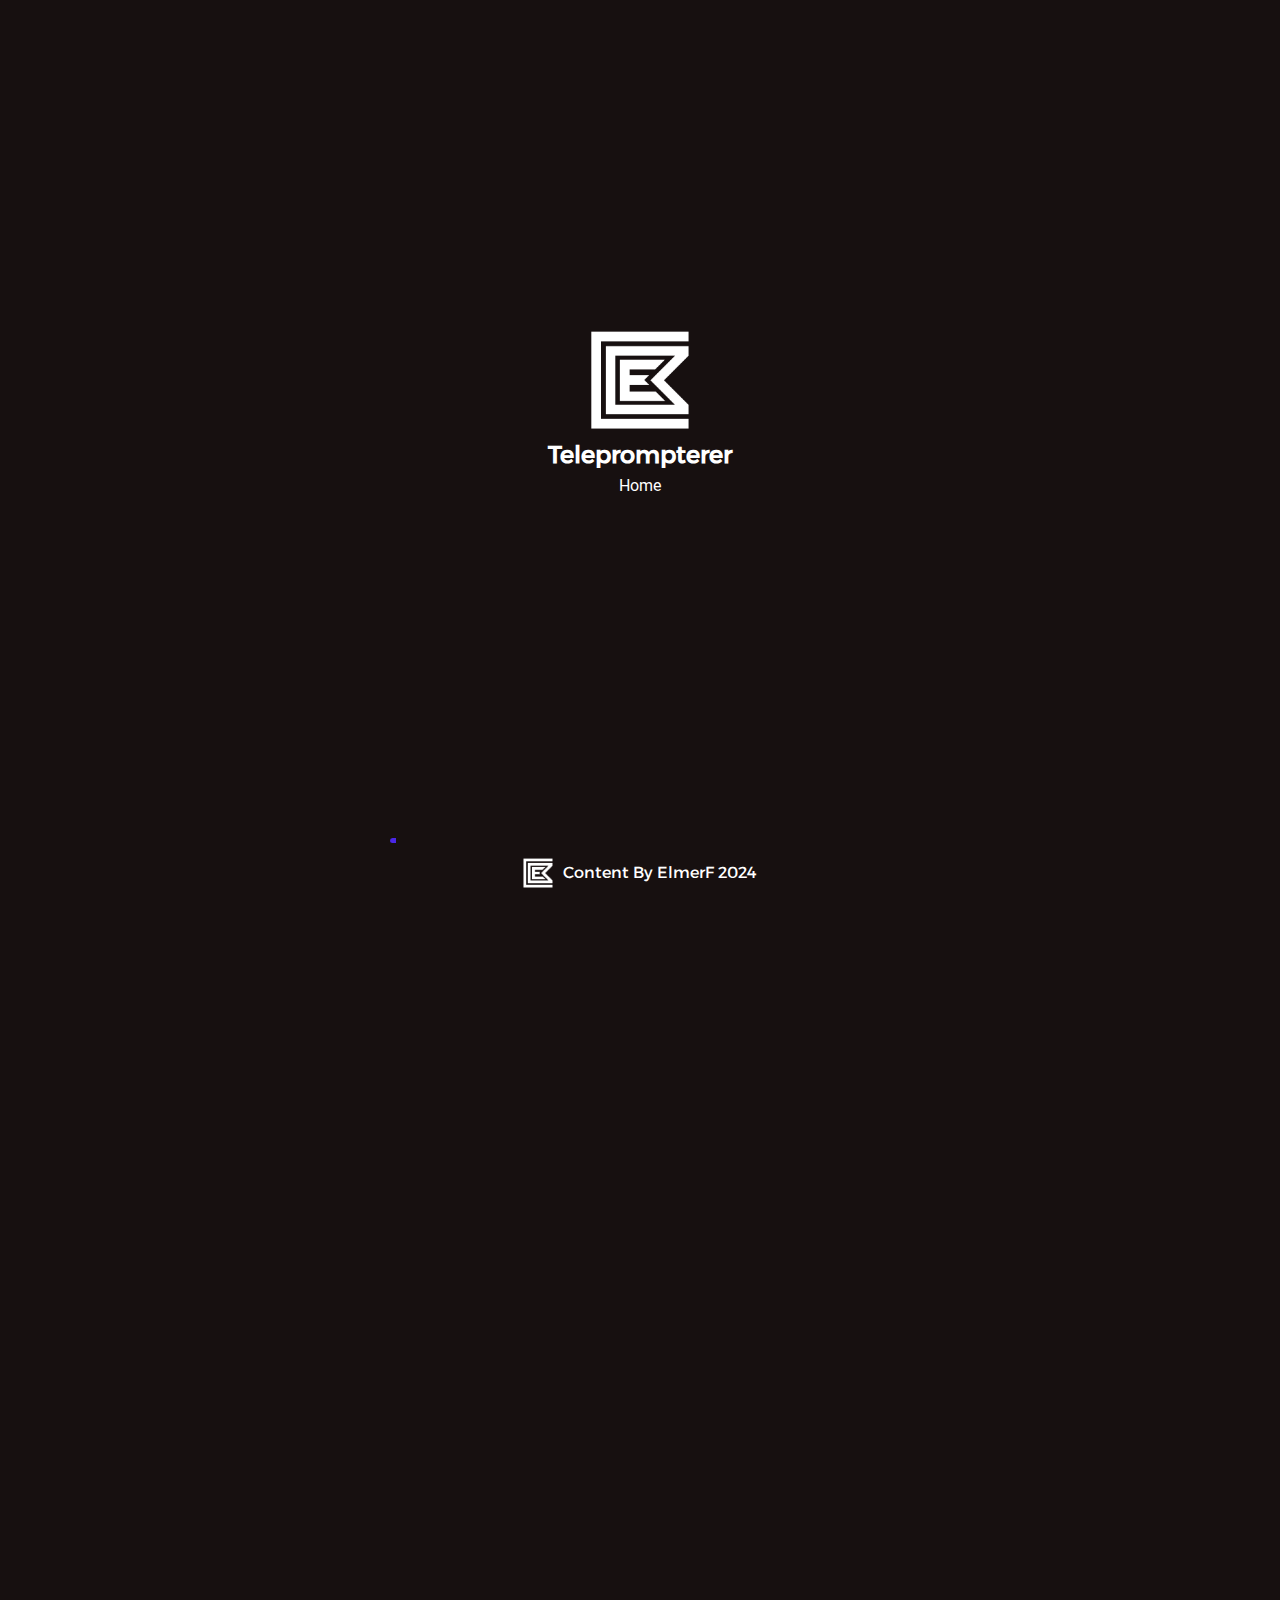
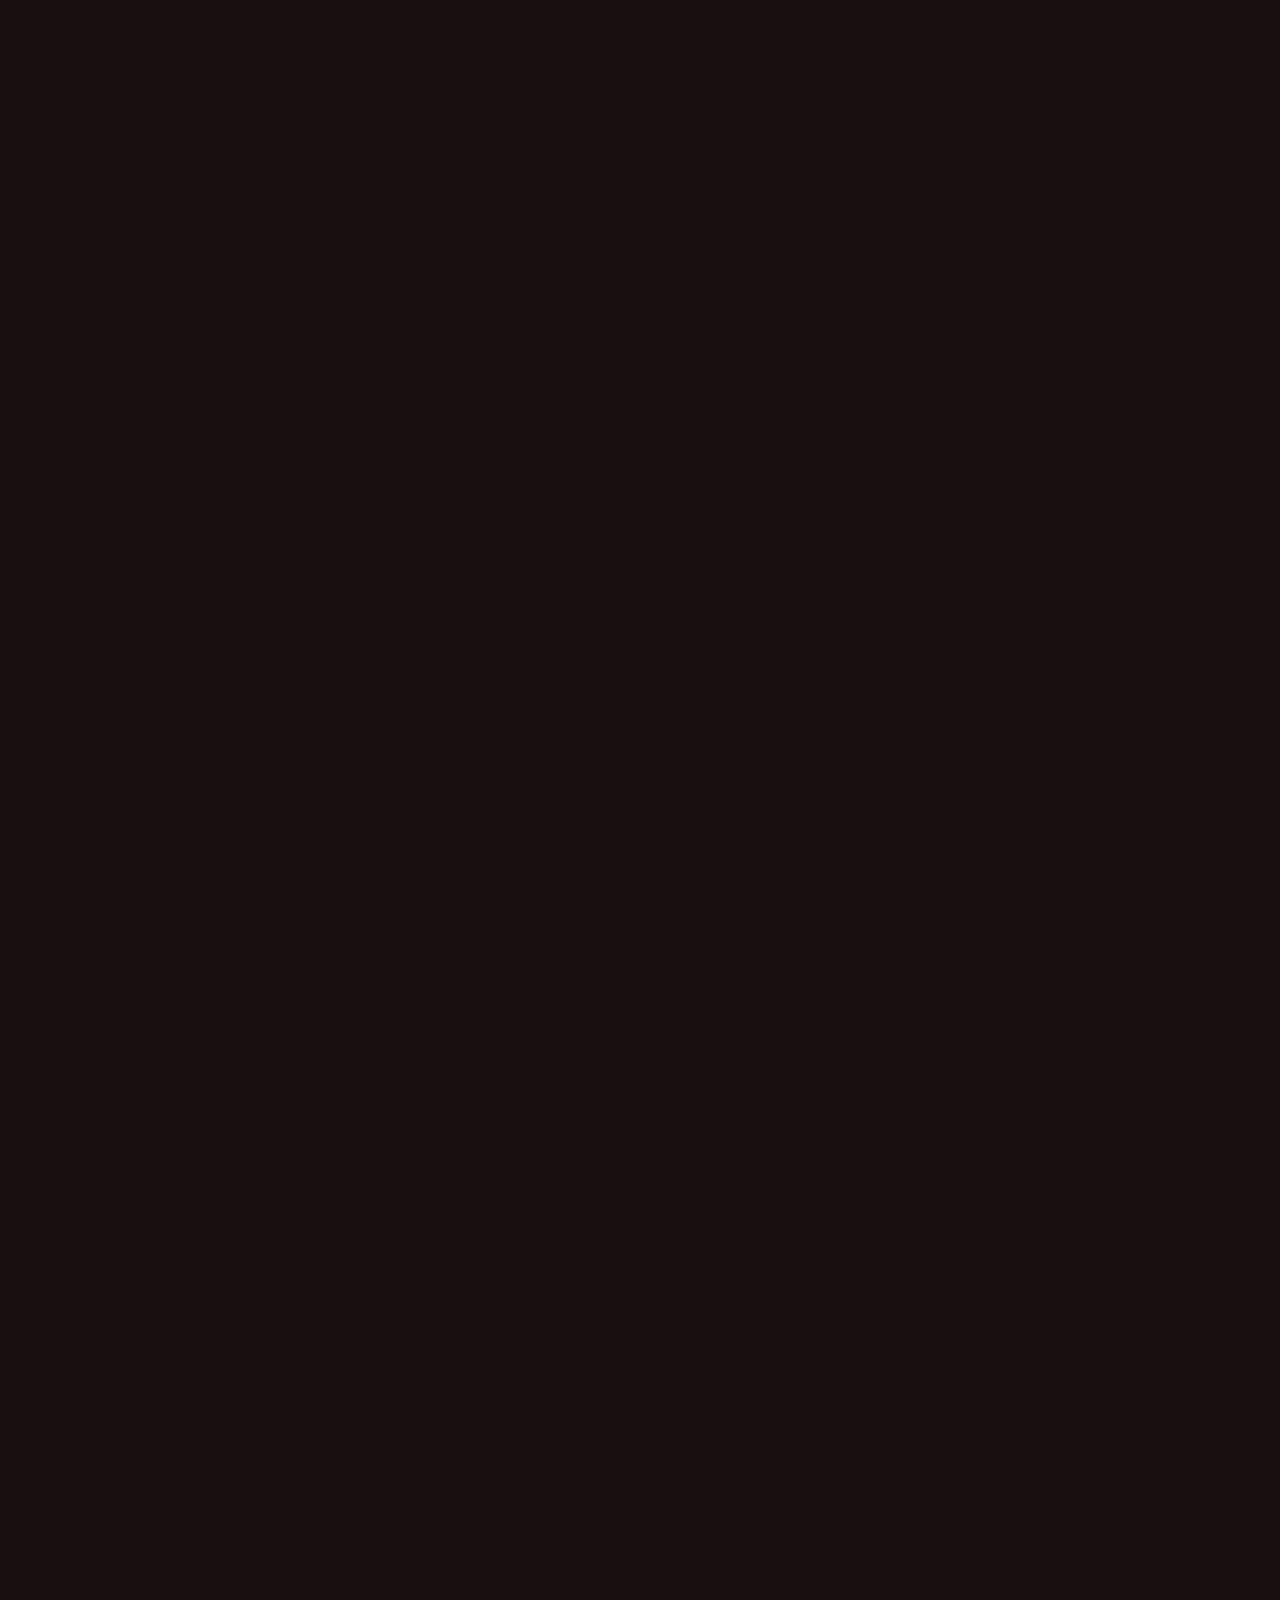
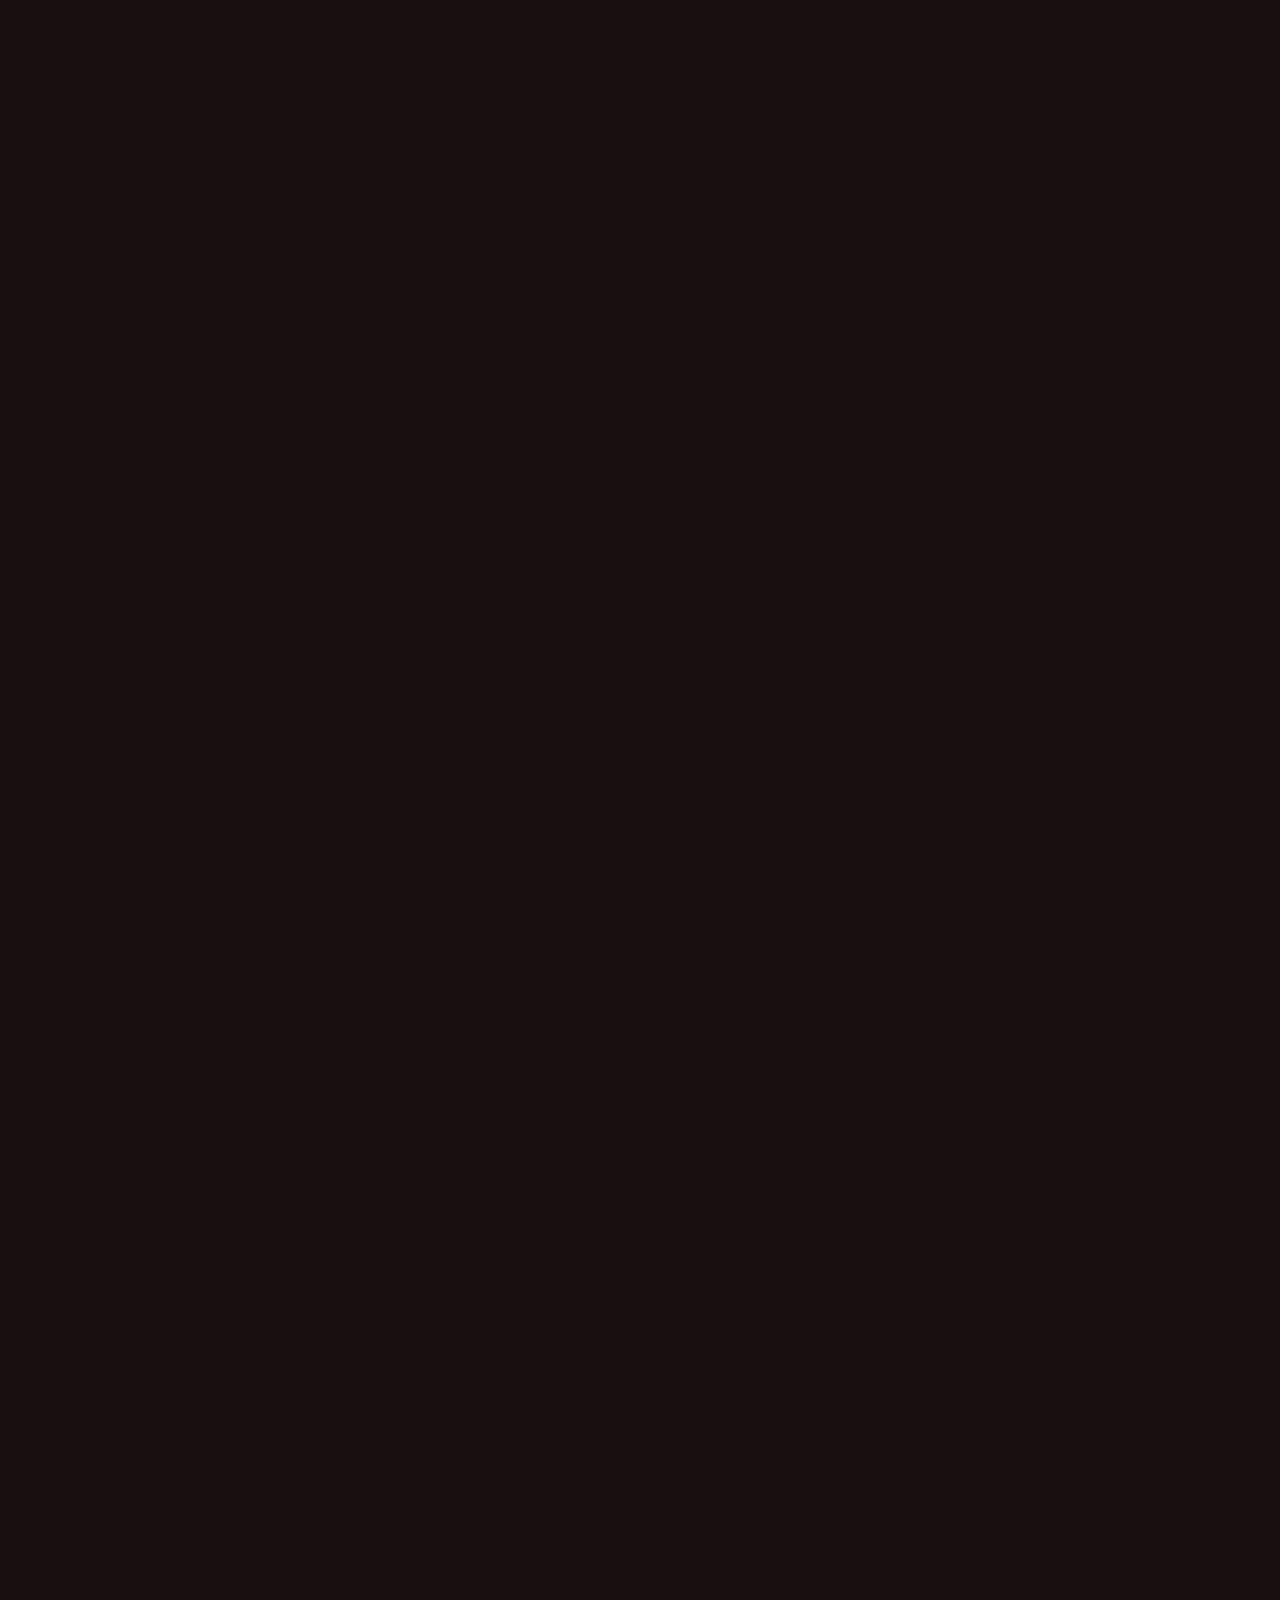
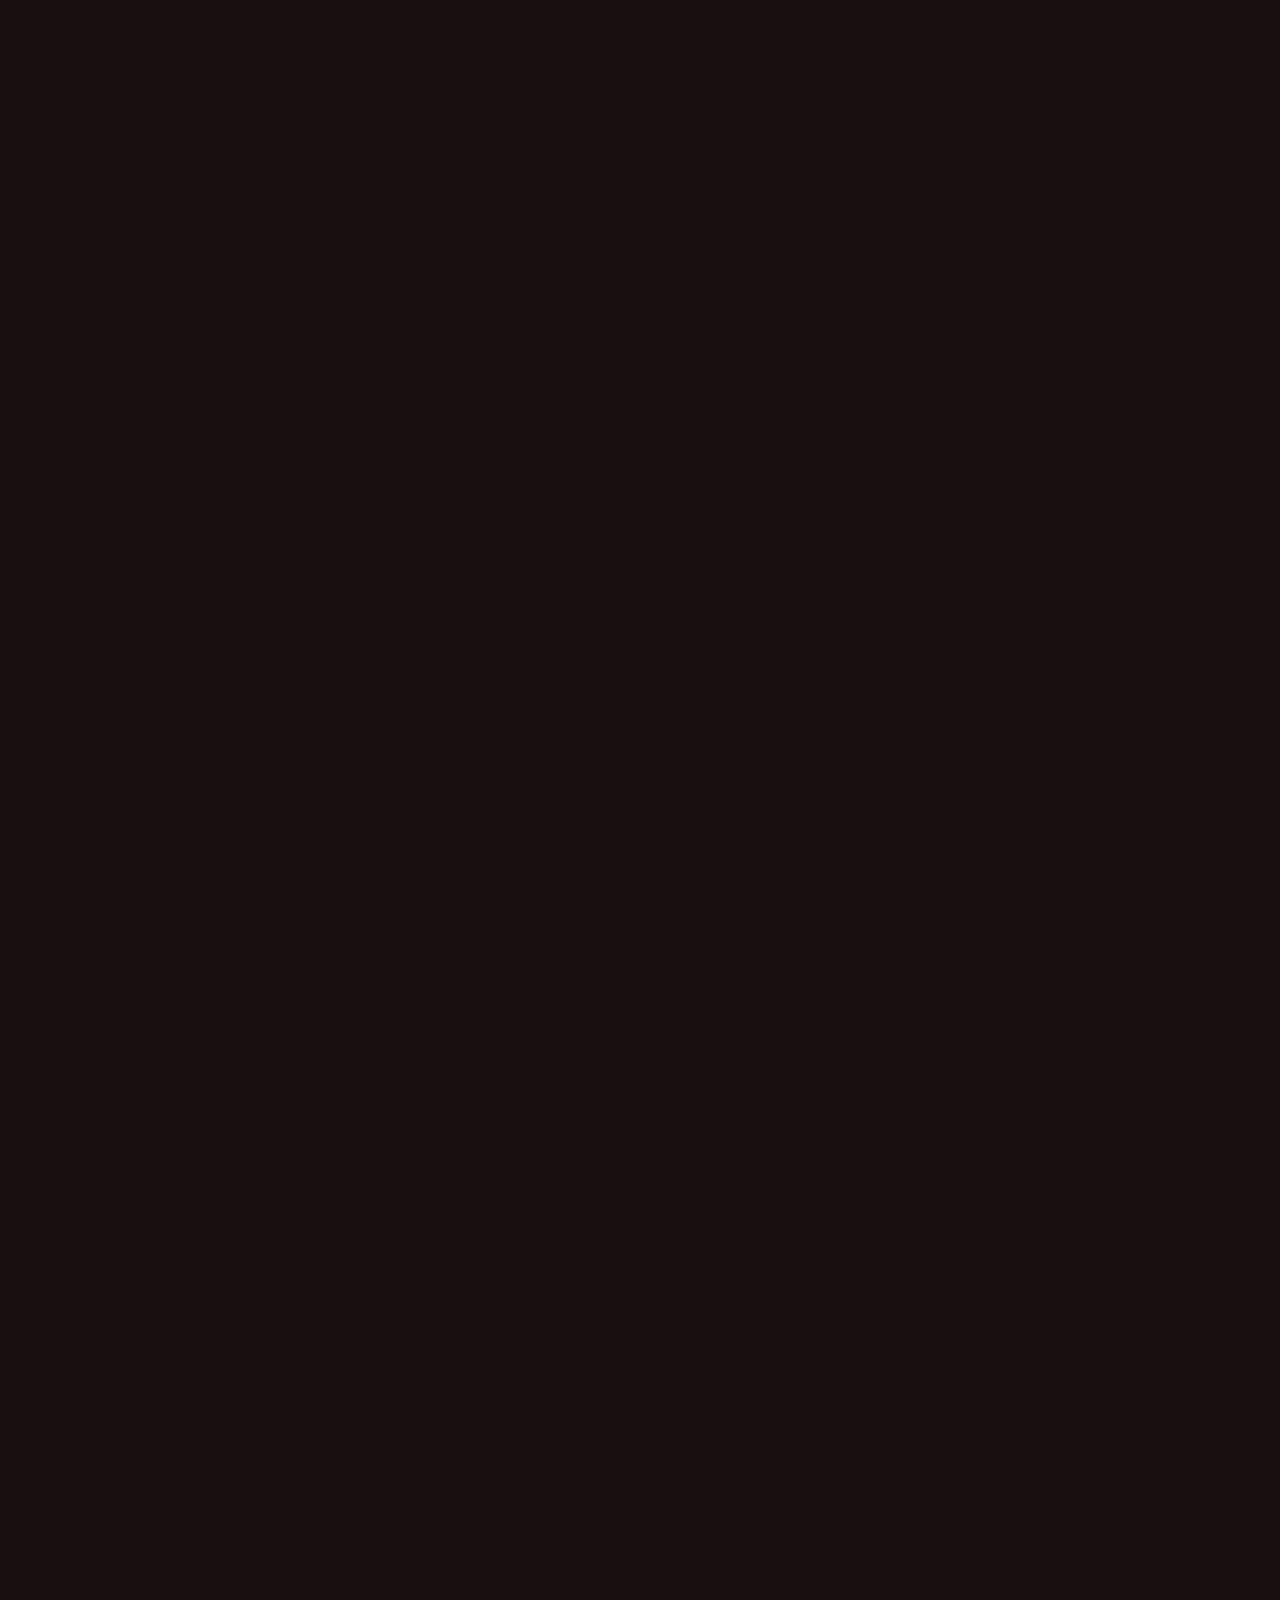
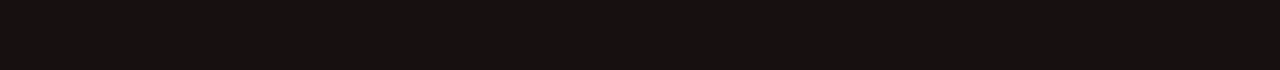
<file: index.html>
<!DOCTYPE html>
<html lang="en">
<head>
    <title>
        App by ElmerF
    </title>
    <meta charset="UTF-8">
    <meta name="viewport" content="width=device-width, initial-scale=1, minimum-scale=1" />
    <style>
        body{
            background-color: black;
            margin: 30px;
        }
        .Loading_Title, .Loading_Text{
            font-family: Arial;
            color: white;
            margin: 5px;
        }
    </style>
</head>
<body onload="window.location.href = 'Pages/TP_Main.html'">
    <h1 class="Loading_Title">
        Loading...
    </h1>
    <h3 class="Loading_Text">
        You are being redirected to the main page. Please wait...
    </h3>
</body>
</html>
</file>
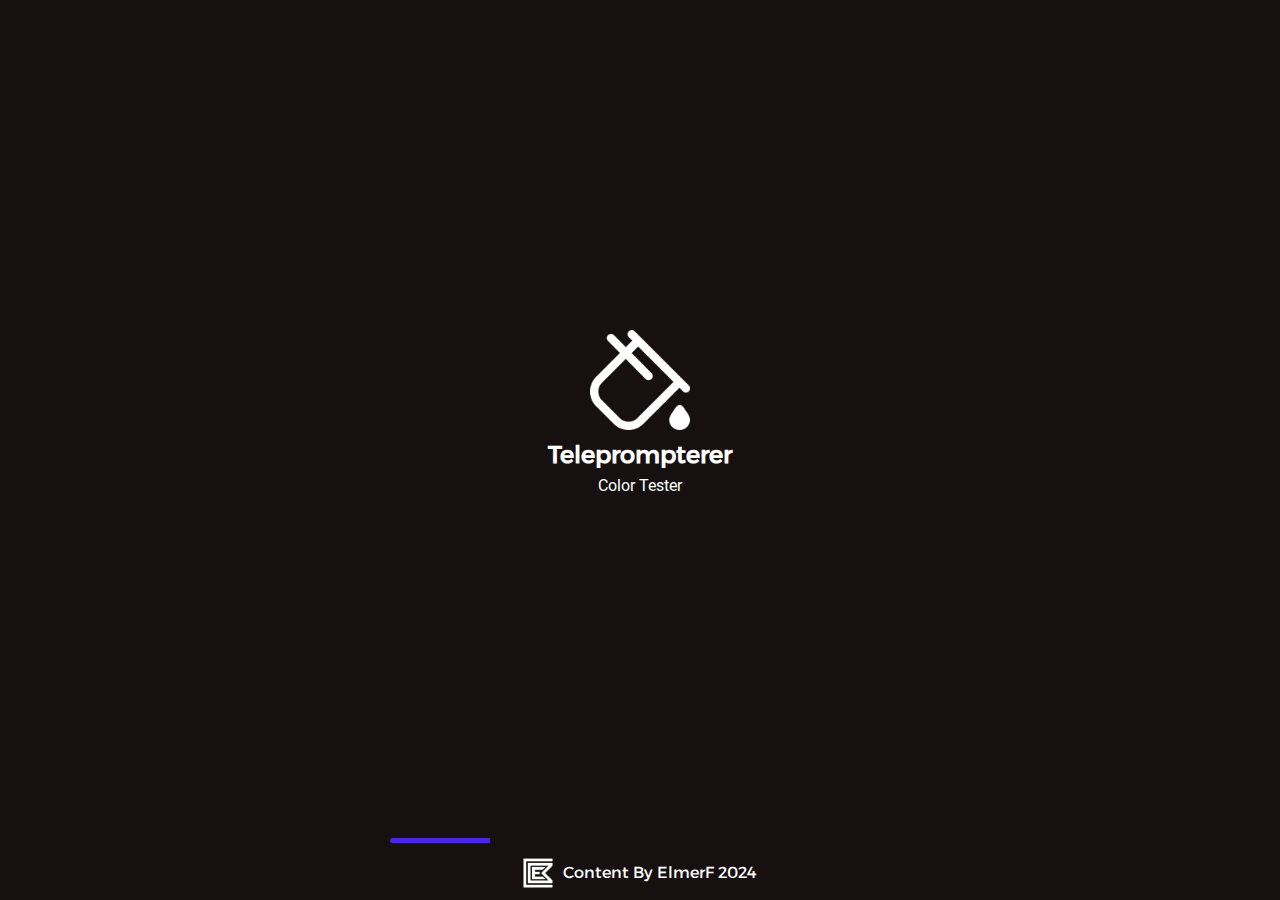
<file: App_ColorTester.html>
<!DOCTYPE html>
<html lang="en">
<head>
    <title id="Page_Title">
        App by ElmerF
    </title>
    <meta charset="UTF-8">
    <meta name="viewport" content="width=device-width, initial-scale=1, minimum-scale=1" />
    <link rel="stylesheet" href="Scripts/Styles/App_Main.css">
    <link rel="icon" type="image/png" href="Assets/Icons/favicon.png" sizes="96x96" id="Page_Favicon">
</head>
<body>
    <!-- <script src="Scripts/Javascript/App_Main.js"></script> -->
    <script src="Scripts/Javascript/App_Javascript_Debugging.js" defer></script>
    <script src="Scripts/Javascript/App_Javascript_ERUMAUI_Core.js" defer></script>
    <script src="Scripts/Javascript/App_Javascript_ERUMAUI.js" defer></script>
    <script src="Scripts/Javascript/App_Javascript_Extras.js" defer></script>
    <script src="Scripts/Javascript/App_Javascript_KeyboardControls.js" defer></script>
    <script src="Scripts/Javascript/App_Javascript_Initialization.js" defer></script>
    <div class="LoadingScreen" id="LoadingScreen">
        <div class="LoadingScreen_Simple" id="LoadingScreen_Simple" Display="none">
            <div class="LoadingScreen_Simple_Main">
                <img class='LoadingScreen_Simple_Main_Icon' src='Assets/Icons/favicon.png' id="LoadingScreen_Icon_Simple" draggable='false' loading='lazy'/>
                <h2 class="LoadingScreen_Simple_Main_Title" id="LoadingScreen_Title_Simple">
                    App by ElmerF
                </h2>
                <p class="LoadingScreen_Simple_Main_Subtitle" id="LoadingScreen_Subtitle_Simple">
                    Template
                </p>
            </div>
            <div class="LoadingScreen_Simple_Bottom">
                <div class="General_Loading LoadingScreen_Simple_Bottom_Loader">
                    <div class="General_Loading_Bar"></div>
                </div>
                <div class="LoadingScreen_Simple_Bottom_Copyright">
                    <img class='LoadingScreen_Simple_Bottom_Copyright_Icon' src='Assets/Icons/favicon.png' draggable='false' loading='lazy' id="LoadingScreen_Copyright_Icon_Simple"/>
                    <p class="LoadingScreen_Simple_Bottom_Copyright_Title" id="LoadingScreen_Copyright_Title_Simple">
                        Content By ElmerF 2024
                    </p>
                </div>
            </div>
        </div>
        <div class="LoadingScreen_Splash" id="LoadingScreen_Splash" Display="none">
            <div class="LoadingScreen_Splash_Window">
                <div class="LoadingScreen_Splash_Window_Image"></div>
                <div class="LoadingScreen_Splash_Window_Main">
                    <img class='LoadingScreen_Splash_Window_Main_Icon' src='Assets/Icons/favicon.png' id="LoadingScreen_Icon_Splash" draggable='false' loading='lazy'/>
                    <div class="LoadingScreen_Splash_Window_Main_Text">
                        <h2 class="LoadingScreen_Splash_Window_Main_Title" id="LoadingScreen_Title_Splash">
                            App by ElmerF
                        </h2>
                        <p class="LoadingScreen_Splash_Window_Main_Subtitle" id="LoadingScreen_Subtitle_Splash">
                            Template
                        </p>
                    </div>
                </div>
                <div class="General_Loading LoadingScreen_Splash_Window_Loader">
                    <div class="General_Loading_Bar"></div>
                </div>
            </div>
            <div class="LoadingScreen_Splash_Bottom">
                <div class="LoadingScreen_Splash_Bottom_Copyright">
                    <img class='LoadingScreen_Splash_Bottom_Copyright_Icon' src='Assets/Icons/favicon.png' id="LoadingScreen_Copyright_Icon_Splash" draggable='false' loading='lazy'/>
                    <p class="LoadingScreen_Splash_Bottom_Copyright_Title" id="LoadingScreen_Copyright_Title_Splash">
                        Content By ElmerF 2024
                    </p>
                </div>
            </div>
        </div>
        <div class="LoadingScreen_Custom" id="LoadingScreen_Custom" Display="none">
            Custom stuff here
        </div>
    </div>
    <div class="ClockScreen" id="ClockScreen" State="Inactive" onclick="ClockScreen_Toggle()">
        <div class="ClockScreen_Main">
            <h1 class="ClockScreen_Main_Time" id="ClockScreen_Main_Time">
                10:23
            </h1>
            <p class="ClockScreen_Main_Date" id="ClockScreen_Main_Date">
                Wednesday, 02/07/2024
            </p>
        </div>
        <div class="ClockScreen_Extra">
            <img class='ClockScreen_Extra_Icon' src='Assets/Icons/icon_wifi_offline.png' draggable='false' loading='lazy' id="ClockScreen_Extra_InternetStatus"/>
            <p class="ClockScreen_Extra_Battery" id="ClockScreen_Extra_Battery">
                100%
            </p>
        </div>
    </div>
    <div class="Subwindows" id="Subwindows">
        <div class="Subwindow" id="SubwindowIDHere">
            <div class="Subwindow_TitleBar">
                <h2 class="Subwindow_TitleBar_Title">
                    Subwindow
                </h2>
                <img class='Subwindow_TitleBar_Close' src='Assets/Icons/icon_close.png' draggable='false' loading='lazy' onclick="Subwindows_Close(this.parentNode.parentNode.id)"/>
            </div>
            <div class="Subwindow_Content">
                <h1 class="General_Title">
                    Content of subwindow here
                </h1>
            </div>
            <div class="Subwindow_Bottom">
                <div class="Subwindow_Bottom_Button_SecondaryAction">
                    Secondary action
                </div>
                <div class="Subwindow_Bottom_Button_PrimaryAction" onclick="Subwindows_Open('ModalIDHere')">
                    Primary action
                </div>
            </div>
        </div>
        <div class="Modal" id="ModalIDHere">
			<div class="Modal_TitleBar">
				<h2 class="Modal_TitleBar_Title">
					Modal / Confirmation
				</h2>
			</div>
			<div class="Modal_Content">
				<p class="General_Paragraph">
					In this format, the box closes if either the Esc button is pressed, or the user clicks any of the
					button in the bottom section of the window.
				</p>
			</div>
			<div class="Modal_Content_Bottom">
				<div class="Subwindow_Bottom_Button_SecondaryAction">
					Secondary action
				</div>
				<div class="Subwindow_Bottom_Button_PrimaryAction" onclick="Subwindows_Close('ModalIDHere')">
					Primary action
				</div>
			</div>
		</div>
    </div>
    <div class="Toasts" Position="Right" id="Toasts">
        <!-- <div class="Toast">
            <img class='Toast_Icon' src='Assets/Icons/placeholder.png' draggable='false' loading='lazy'/>
            <h2 class="Toast_Title">
                Hello!
            </h2>
            <p class="Toast_Content">
                This is a normal toast notification.
            </p>
        </div> -->
    </div>
    <div class="Overlays" id="Overlays">
        <div class="Debugger_Console" id="Debugger_Console" style="display: none">
			<div class="Debugger_Console_Results" id="Debugger_Console_Text"></div>
			<div class="Debugger_Console_CommandEntry">
				<input class="Debugger_Console_CommandEntry_Input" id="Debugger_Console_CommandEntry_Input"
					placeholder="Enter console command and press Enter"></input>
			</div>
		</div>
        <div class="Header_PageNavigation_Menu" id="Header_PageNavigation_Menu" style="display: none">
            <div class="Header_PageNavigation_Menu_Navigation Header_PageNavigation_Menu_Content">
                <h1 class="Header_PageNavigation_Menu_Title" id="Header_PageNavigation_Menu_Title">
                    ERUMA UI 1.0
                </h1>
                <div class="Header_PageNavigation_Menu_Buttons" id="Header_PageNavigation_Menu_Links">
                    <!-- <div class="Header_PageNavigation_Menu_Button_Item">
                        <img class='Header_PageNavigation_Menu_Button_Item_Icon' src='Assets/Icons/placeholder.png' draggable='false' loading='lazy'/>
                        <p class="Header_PageNavigation_Menu_Button_Item_Text">
                            Home
                        </p>
                    </div>
                    <div class="Header_PageNavigation_Menu_Button_Item">
                        <img class='Header_PageNavigation_Menu_Button_Item_Icon' src='Assets/Icons/placeholder.png' draggable='false' loading='lazy'/>
                        <p class="Header_PageNavigation_Menu_Button_Item_Text">
                            Home
                        </p>
                    </div> -->
                </div>
            </div>
            <div class="Header_PageNavigation_Menu_Actions Header_PageNavigation_Menu_Content">
                <h1 class="Header_PageNavigation_Menu_Title">
                    Page Actions
                </h1>
                <div class="Header_PageNavigation_Menu_Buttons">
                    <div class="Header_PageNavigation_Menu_Button_Item">
                        <img class='Header_PageNavigation_Menu_Button_Item_Icon' src='Assets/Icons/placeholder.png' draggable='false' loading='lazy'/>
                        <p class="Header_PageNavigation_Menu_Button_Item_Text">
                            Home
                        </p>
                    </div>
                    <div class="Header_PageNavigation_Menu_Button_Item">
                        <img class='Header_PageNavigation_Menu_Button_Item_Icon' src='Assets/Icons/placeholder.png' draggable='false' loading='lazy'/>
                        <p class="Header_PageNavigation_Menu_Button_Item_Text">
                            Home
                        </p>
                    </div>
                    <div class="Header_PageNavigation_Menu_Button_Item">
                        <img class='Header_PageNavigation_Menu_Button_Item_Icon' src='Assets/Icons/placeholder.png' draggable='false' loading='lazy'/>
                        <p class="Header_PageNavigation_Menu_Button_Item_Text">
                            Home
                        </p>
                    </div>
                    <div class="Header_PageNavigation_Menu_Button_Item">
                        <img class='Header_PageNavigation_Menu_Button_Item_Icon' src='Assets/Icons/placeholder.png' draggable='false' loading='lazy'/>
                        <p class="Header_PageNavigation_Menu_Button_Item_Text">
                            Home
                        </p>
                    </div>
                    <div class="Header_PageNavigation_Menu_Button_Item">
                        <img class='Header_PageNavigation_Menu_Button_Item_Icon' src='Assets/Icons/placeholder.png' draggable='false' loading='lazy'/>
                        <p class="Header_PageNavigation_Menu_Button_Item_Text">
                            Home
                        </p>
                    </div>
                    <div class="Header_PageNavigation_Menu_Button_Item">
                        <img class='Header_PageNavigation_Menu_Button_Item_Icon' src='Assets/Icons/placeholder.png' draggable='false' loading='lazy'/>
                        <p class="Header_PageNavigation_Menu_Button_Item_Text">
                            Home
                        </p>
                    </div>
                    <div class="Header_PageNavigation_Menu_Button_Item">
                        <img class='Header_PageNavigation_Menu_Button_Item_Icon' src='Assets/Icons/placeholder.png' draggable='false' loading='lazy'/>
                        <p class="Header_PageNavigation_Menu_Button_Item_Text">
                            Home
                        </p>
                    </div>
                    <div class="Header_PageNavigation_Menu_Button_Item">
                        <img class='Header_PageNavigation_Menu_Button_Item_Icon' src='Assets/Icons/placeholder.png' draggable='false' loading='lazy'/>
                        <p class="Header_PageNavigation_Menu_Button_Item_Text">
                            Home
                        </p>
                    </div>
                </div>
            </div>
        </div>
        <div class="Header_StatusTray_Menu" id="Header_StatusTray_Menu" style="display: none">
            <img class='Header_StatusTray_Menu_Close' src='Assets/Icons/icon_close.png' draggable='false' loading='lazy' onclick="Header_Toggle_StatusTray()"/>
            <div class="Header_StatusTray_Menu_Clock Header_StatusTray_Menu_Content">
                <h1 class="Header_StatusTray_Menu_Clock_Clock" id="Header_StatusTray_Menu_Clock_Clock">
                    10:17 PM
                </h1>
                <p class="Header_StatusTray_Menu_Clock_Date" id="Header_StatusTray_Menu_Clock_Date">
                    Sunday, 02/04/2024
                </p>
            </div>
            <div class="Header_StatusTray_Menu_Battery Header_StatusTray_Menu_Content">
                <h1 class="Header_StatusTray_Menu_Battery_Percentage" id="Header_StatusTray_Menu_Battery_Percentage">
                    100%
                </h1>
                <p class="Header_StatusTray_Menu_Battery_Status" id="Header_StatusTray_Menu_Battery_Status">
                    Fully charged
                </p>
            </div>
            <div class="Header_StatusTray_Menu_InternetStatus Header_StatusTray_Menu_Content">
                <h1 class="Header_StatusTray_Menu_InternetStatus_Status" id="Header_StatusTray_Menu_InternetStatus_Status">
                    Connected
                </h1>
                <p class="Header_StatusTray_Menu_InternetStatus_Description" id="Header_StatusTray_Menu_InternetStatus_Description">
                    You are connected to the internet. Features that require an internet connection will function properly.
                </p>
                <a href="https://fast.com" target="_blank">
                    <div class="Header_PageNavigation_Menu_Button_Item">
                        <img class='Header_PageNavigation_Menu_Button_Item_Icon' src='Assets/Icons/placeholder.png' draggable='false' loading='lazy'/>
                        <p class="Header_PageNavigation_Menu_Button_Item_Text">
                            Speedtest
                        </p>
                    </div>
                </a>
            </div>
        </div>
        
    </div>
    <div class="Header_SidebarToggle" id="Header_SidebarToggle" onclick="Sidebar_Toggle()">
        <img class='Header_SidebarToggle_Icon' src='Assets/Icons/icon_hamburgermenu.png' draggable='false' loading='lazy' id="Header_SidebarToggle_Icon"/>
    </div>
    <header class="Header" id="Header" Style_Margin_SidebarToggle="Enabled" Style_Margin_Sidebar="Enabled">
		<div class="Header_PageNavigation" id="Header_PageNavigation" onclick="Header_Toggle_PageNavigation()">
			<img src="Assets/Icons/favicon.png" class="Header_PageNavigation_Icon" id="Header_PageNavigation_Icon"></img>
			<h2 class="Header_PageNavigation_Title" id="Header_PageNavigation_Title">
				Home
			</h2>
		</div>
		<div class="Header_Content" id="pageElement_Header_Actions">
            <h3 class="Header_Content_Title" id="pageElement_Header_Title">
                Tab name
            </h3>
		</div>
		<div class="Header_StatusTray" id="Header_StatusTray" onclick="Header_Toggle_StatusTray()">
			<div class="Header_StatusTray_Clock" id="Header_StatusTray_Clock">
				<h1 class="Header_StatusTray_Clock_Time" id="Header_StatusTray_Clock_Time">
					6:05 PM
                </h1>
			</div>
			<div class="Header_StatusTray_Battery" id="Header_StatusTray_Battery">
				<h1 class="Header_StatusTray_Battery_Percentage" id="Header_StatusTray_Battery_Percentage">
					57%
                </h1>
			</div>
			<div class="Header_StatusTray_Extras" id="Header_StatusTray_Extras">
                <img class='Header_StatusTray_Extras_Icon' src='Assets/Icons/icon_wifi_offline.png' draggable='false' loading='lazy' id="Header_StatusTray_Extras_InternetStatus"/>
			</div>
		</div>
    </header>
    <header class="Ribbon" id="Ribbon" Style_Margin_Sidebar="Enabled" Style_Margin_Header="Enabled">
        <div class="Ribbon_Section" id="Ribbon_TabIDHere">
			<div class="Ribbon_Section_Item">
				<img class="Ribbon_Section_Item_Icon" src="Assets/Icons/placeholder.png" />
				<p class="Ribbon_Section_Item_Text">
					Button
				</p>
			</div>
			<div class="Ribbon_Section_Item">
				<img class="Ribbon_Section_Item_Icon" src="Assets/Icons/placeholder.png" />
				<p class="Ribbon_Section_Item_Text">
					Button
				</p>
			</div>
            <div class="Ribbon_Section_Item">
				<img class="Ribbon_Section_Item_Icon" src="Assets/Icons/placeholder.png" />
				<p class="Ribbon_Section_Item_Text">
					Button
				</p>
			</div>
		</div>
        <div class="Ribbon_Section" id="Ribbon_TabIDHere2">
			<div class="Ribbon_Section_Item">
				<img class="Ribbon_Section_Item_Icon" src="Assets/Icons/placeholder.png" />
				<p class="Ribbon_Section_Item_Text">
					Button 2
				</p>
			</div>
			<div class="Ribbon_Section_Item">
				<img class="Ribbon_Section_Item_Icon" src="Assets/Icons/placeholder.png" />
				<p class="Ribbon_Section_Item_Text">
					Button 2
				</p>
			</div>
            <div class="Ribbon_Section_Item">
				<img class="Ribbon_Section_Item_Icon" src="Assets/Icons/placeholder.png" />
				<p class="Ribbon_Section_Item_Text">
					Button 2
				</p>
			</div>
		</div>
    </header>
    <div class="Tabs_Vertical_Container_Selector Sidebar" id="Sidebar" State="Collapsed" Style_Margin_Header="Enabled">
        <div class="Tabs_Vertical_Container_Selector_Item" id="TabIDHere" onclick="Tabs_ChangeTab(this.id, 'Vertical')" Tabs_Tab_Title="" Tabs_Tab_Target_Container="Content" Tabs_Tab_Target_Tab="tab_TabIDHere" Tabs_UseRibbon="true" Tabs_Tab_Target_Ribbon="Ribbon_TabIDHere" Tabs_UseHeaderTitle="true" State="Selected">
			<div class="Tabs_Vertical_Container_Selector_Item_Icon">
				<h2 class="Tabs_Vertical_Container_Selector_Item_Icon_Icon">
					1
				</h2>
			</div>
			<p class="Tabs_Vertical_Container_Selector_Item_Text">
				Tab 1
			</p>
		</div>
    </div>
    <div class="MainContent_Container" id="MainContent_Container">
        <div class="MainContent_Container_Pusher" id="MainContent_Container_Pusher"></div>
        <main class="MainContent" id="MainContent" Style_Margin_Header="Enabled" Style_Margin_Ribbon="Enabled" Style_Margin_Sidebar="Enabled">
            <div class="Content" id="Content" Style_Margin="Enabled" Tabs_CurrentTab="">
                <div class="Tab_Container_Content_Item Content_Item" id="tab_TabIDHere">
                    <h1 class="General_Title">
                        Color Tester
                    </h1>
                    <div class="ColorTester_ColorSets">
                        <div class="ColorTester_ColorSets_Set">
                            <div class="ColorTester_ColorSets_Set_Item">
                                D3
                            </div>
                            <div class="ColorTester_ColorSets_Set_Item">
                                D2
                            </div>
                            <div class="ColorTester_ColorSets_Set_Item">
                                D1
                            </div>
                            <div class="ColorTester_ColorSets_Set_Item">
                                Main
                            </div>
                            <div class="ColorTester_ColorSets_Set_Item">
                                L1
                            </div>
                            <div class="ColorTester_ColorSets_Set_Item">
                                L2
                            </div>
                            <div class="ColorTester_ColorSets_Set_Item">
                                L3
                            </div>
                        </div>
                    </div>
                    <div class="ColorTester_States">
                        <div class="ColorTester_States_Item">
                            Normal
                        </div>
                        <div class="ColorTester_States_Item">
                            Hover
                        </div>
                        <div class="ColorTester_States_Item">
                            Focus
                        </div>
                        <div class="ColorTester_States_Item">
                            Active
                        </div>
                        <div class="ColorTester_States_Item">
                            Disabled
                        </div>
                    </div>
                </div>
            </div>
        </main>
    </div>
    
</body>
</html>
</file>
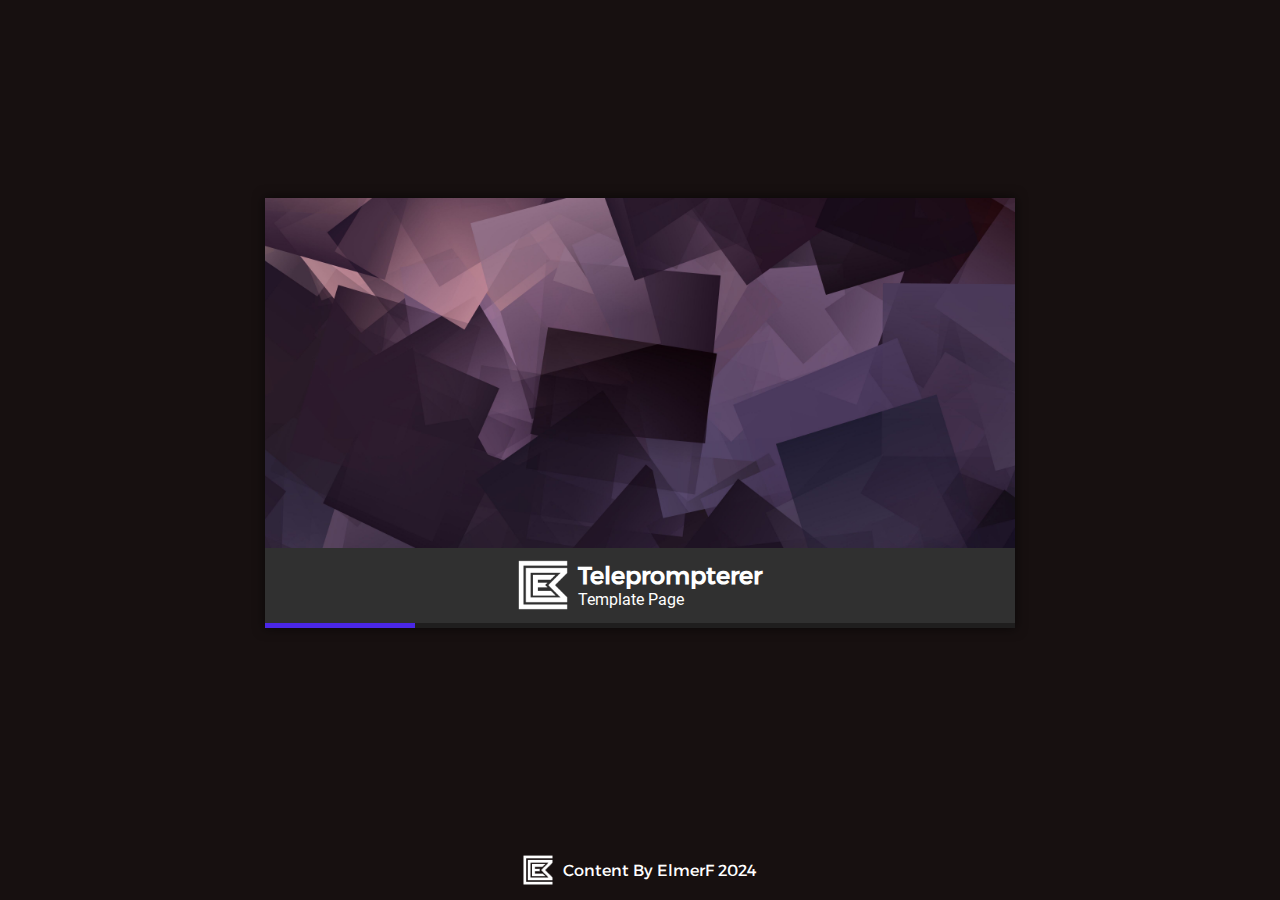
<file: App_Template.html>
<!DOCTYPE html>
<html lang="en">
<head>
    <title id="Page_Title">
        App by ElmerF
    </title>
    <meta charset="UTF-8">
    <meta name="viewport" content="width=device-width, initial-scale=1, minimum-scale=1" />
    <link rel="stylesheet" href="Scripts/Styles/App_Main.css">
    <link rel="icon" type="image/png" href="Assets/Icons/favicon.png" sizes="96x96" id="Page_Favicon">
</head>
<body>
    <!-- <script src="Scripts/Javascript/App_Main.js"></script> -->
    <script src="Scripts/Javascript/App_Javascript_Debugging.js" defer></script>
    <script src="Scripts/Javascript/App_Javascript_ERUMAUI_Core.js" defer></script>
    <script src="Scripts/Javascript/App_Javascript_ERUMAUI.js" defer></script>
    <script src="Scripts/Javascript/App_Javascript_Extras.js" defer></script>
    <script src="Scripts/Javascript/App_Javascript_KeyboardControls.js" defer></script>
    <script src="Scripts/Javascript/App_Javascript_Initialization.js" defer></script>
    <div class="LoadingScreen" id="LoadingScreen">
        <div class="LoadingScreen_Simple" id="LoadingScreen_Simple" Display="none">
            <div class="LoadingScreen_Simple_Main">
                <img class='LoadingScreen_Simple_Main_Icon' src='Assets/Icons/favicon.png' id="LoadingScreen_Icon_Simple" draggable='false' loading='lazy'/>
                <h2 class="LoadingScreen_Simple_Main_Title" id="LoadingScreen_Title_Simple">
                    App by ElmerF
                </h2>
                <p class="LoadingScreen_Simple_Main_Subtitle" id="LoadingScreen_Subtitle_Simple">
                    Template
                </p>
            </div>
            <div class="LoadingScreen_Simple_Bottom">
                <div class="General_Loading LoadingScreen_Simple_Bottom_Loader">
                    <div class="General_Loading_Bar"></div>
                </div>
                <div class="LoadingScreen_Simple_Bottom_Copyright">
                    <img class='LoadingScreen_Simple_Bottom_Copyright_Icon' src='Assets/Icons/favicon.png' draggable='false' loading='lazy' id="LoadingScreen_Copyright_Icon_Simple"/>
                    <p class="LoadingScreen_Simple_Bottom_Copyright_Title" id="LoadingScreen_Copyright_Title_Simple">
                        Content By ElmerF 2024
                    </p>
                </div>
            </div>
        </div>
        <div class="LoadingScreen_Splash" id="LoadingScreen_Splash" Display="none">
            <div class="LoadingScreen_Splash_Window">
                <div class="LoadingScreen_Splash_Window_Image"></div>
                <div class="LoadingScreen_Splash_Window_Main">
                    <img class='LoadingScreen_Splash_Window_Main_Icon' src='Assets/Icons/favicon.png' id="LoadingScreen_Icon_Splash" draggable='false' loading='lazy'/>
                    <div class="LoadingScreen_Splash_Window_Main_Text">
                        <h2 class="LoadingScreen_Splash_Window_Main_Title" id="LoadingScreen_Title_Splash">
                            App by ElmerF
                        </h2>
                        <p class="LoadingScreen_Splash_Window_Main_Subtitle" id="LoadingScreen_Subtitle_Splash">
                            Template
                        </p>
                    </div>
                </div>
                <div class="General_Loading LoadingScreen_Splash_Window_Loader">
                    <div class="General_Loading_Bar"></div>
                </div>
            </div>
            <div class="LoadingScreen_Splash_Bottom">
                <div class="LoadingScreen_Splash_Bottom_Copyright">
                    <img class='LoadingScreen_Splash_Bottom_Copyright_Icon' src='Assets/Icons/favicon.png' id="LoadingScreen_Copyright_Icon_Splash" draggable='false' loading='lazy'/>
                    <p class="LoadingScreen_Splash_Bottom_Copyright_Title" id="LoadingScreen_Copyright_Title_Splash">
                        Content By ElmerF 2024
                    </p>
                </div>
            </div>
        </div>
        <div class="LoadingScreen_Custom" id="LoadingScreen_Custom" Display="none">
            Custom stuff here
        </div>
    </div>
    <div class="ClockScreen" id="ClockScreen" State="Inactive" onclick="ClockScreen_Toggle()">
        <div class="ClockScreen_Main">
            <h1 class="ClockScreen_Main_Time" id="ClockScreen_Main_Time">
                10:23
            </h1>
            <p class="ClockScreen_Main_Date" id="ClockScreen_Main_Date">
                Wednesday, 02/07/2024
            </p>
        </div>
        <div class="ClockScreen_Extra">
            <img class='ClockScreen_Extra_Icon' src='Assets/Icons/icon_wifi_offline.png' draggable='false' loading='lazy' id="ClockScreen_Extra_InternetStatus"/>
            <p class="ClockScreen_Extra_Battery" id="ClockScreen_Extra_Battery">
                100%
            </p>
        </div>
    </div>
    <div class="Subwindows" id="Subwindows">
        <div class="Subwindow" id="SubwindowIDHere">
            <div class="Subwindow_TitleBar">
                <h2 class="Subwindow_TitleBar_Title">
                    Subwindow
                </h2>
                <img class='Subwindow_TitleBar_Close' src='Assets/Icons/icon_close.png' draggable='false' loading='lazy' onclick="Subwindows_Close(this.parentNode.parentNode.id)"/>
            </div>
            <div class="Subwindow_Content">
                <h1 class="General_Title">
                    Content of subwindow here
                </h1>
            </div>
            <div class="Subwindow_Bottom">
                <div class="Subwindow_Bottom_Button_SecondaryAction">
                    Secondary action
                </div>
                <div class="Subwindow_Bottom_Button_PrimaryAction" onclick="Subwindows_Open('ModalIDHere')">
                    Primary action
                </div>
            </div>
        </div>
        <div class="Modal" id="ModalIDHere">
			<div class="Modal_TitleBar">
				<h2 class="Modal_TitleBar_Title">
					Modal / Confirmation
				</h2>
			</div>
			<div class="Modal_Content">
				<p class="General_Paragraph">
					In this format, the box closes if either the Esc button is pressed, or the user clicks any of the
					button in the bottom section of the window.
				</p>
			</div>
			<div class="Modal_Content_Bottom">
				<div class="Subwindow_Bottom_Button_SecondaryAction">
					Secondary action
				</div>
				<div class="Subwindow_Bottom_Button_PrimaryAction" onclick="Subwindows_Close('ModalIDHere')">
					Primary action
				</div>
			</div>
		</div>
    </div>
    <div class="Toasts" Position="Right" id="Toasts">
        <!-- <div class="Toast">
            <img class='Toast_Icon' src='Assets/Icons/placeholder.png' draggable='false' loading='lazy'/>
            <h2 class="Toast_Title">
                Hello!
            </h2>
            <p class="Toast_Content">
                This is a normal toast notification.
            </p>
        </div> -->
    </div>
    <div class="Overlays" id="Overlays">
        <div class="Debugger_Console" id="Debugger_Console" style="display: none">
			<div class="Debugger_Console_Results" id="Debugger_Console_Text"></div>
			<div class="Debugger_Console_CommandEntry">
				<input class="Debugger_Console_CommandEntry_Input" id="Debugger_Console_CommandEntry_Input"
					placeholder="Enter console command and press Enter"></input>
			</div>
		</div>
        <div class="Header_PageNavigation_Menu" id="Header_PageNavigation_Menu" style="display: none">
            <div class="Header_PageNavigation_Menu_Navigation Header_PageNavigation_Menu_Content">
                <h1 class="Header_PageNavigation_Menu_Title" id="Header_PageNavigation_Menu_Title">
                    ERUMA UI 1.0
                </h1>
                <div class="Header_PageNavigation_Menu_Buttons" id="Header_PageNavigation_Menu_Links">
                    <!-- <div class="Header_PageNavigation_Menu_Button_Item">
                        <img class='Header_PageNavigation_Menu_Button_Item_Icon' src='Assets/Icons/placeholder.png' draggable='false' loading='lazy'/>
                        <p class="Header_PageNavigation_Menu_Button_Item_Text">
                            Home
                        </p>
                    </div>
                    <div class="Header_PageNavigation_Menu_Button_Item">
                        <img class='Header_PageNavigation_Menu_Button_Item_Icon' src='Assets/Icons/placeholder.png' draggable='false' loading='lazy'/>
                        <p class="Header_PageNavigation_Menu_Button_Item_Text">
                            Home
                        </p>
                    </div> -->
                </div>
            </div>
            <div class="Header_PageNavigation_Menu_Actions Header_PageNavigation_Menu_Content">
                <h1 class="Header_PageNavigation_Menu_Title">
                    Page Actions
                </h1>
                <div class="Header_PageNavigation_Menu_Buttons">
                    <div class="Header_PageNavigation_Menu_Button_Item">
                        <img class='Header_PageNavigation_Menu_Button_Item_Icon' src='Assets/Icons/placeholder.png' draggable='false' loading='lazy'/>
                        <p class="Header_PageNavigation_Menu_Button_Item_Text">
                            Home
                        </p>
                    </div>
                    <div class="Header_PageNavigation_Menu_Button_Item">
                        <img class='Header_PageNavigation_Menu_Button_Item_Icon' src='Assets/Icons/placeholder.png' draggable='false' loading='lazy'/>
                        <p class="Header_PageNavigation_Menu_Button_Item_Text">
                            Home
                        </p>
                    </div>
                    <div class="Header_PageNavigation_Menu_Button_Item">
                        <img class='Header_PageNavigation_Menu_Button_Item_Icon' src='Assets/Icons/placeholder.png' draggable='false' loading='lazy'/>
                        <p class="Header_PageNavigation_Menu_Button_Item_Text">
                            Home
                        </p>
                    </div>
                    <div class="Header_PageNavigation_Menu_Button_Item">
                        <img class='Header_PageNavigation_Menu_Button_Item_Icon' src='Assets/Icons/placeholder.png' draggable='false' loading='lazy'/>
                        <p class="Header_PageNavigation_Menu_Button_Item_Text">
                            Home
                        </p>
                    </div>
                    <div class="Header_PageNavigation_Menu_Button_Item">
                        <img class='Header_PageNavigation_Menu_Button_Item_Icon' src='Assets/Icons/placeholder.png' draggable='false' loading='lazy'/>
                        <p class="Header_PageNavigation_Menu_Button_Item_Text">
                            Home
                        </p>
                    </div>
                    <div class="Header_PageNavigation_Menu_Button_Item">
                        <img class='Header_PageNavigation_Menu_Button_Item_Icon' src='Assets/Icons/placeholder.png' draggable='false' loading='lazy'/>
                        <p class="Header_PageNavigation_Menu_Button_Item_Text">
                            Home
                        </p>
                    </div>
                    <div class="Header_PageNavigation_Menu_Button_Item">
                        <img class='Header_PageNavigation_Menu_Button_Item_Icon' src='Assets/Icons/placeholder.png' draggable='false' loading='lazy'/>
                        <p class="Header_PageNavigation_Menu_Button_Item_Text">
                            Home
                        </p>
                    </div>
                    <div class="Header_PageNavigation_Menu_Button_Item">
                        <img class='Header_PageNavigation_Menu_Button_Item_Icon' src='Assets/Icons/placeholder.png' draggable='false' loading='lazy'/>
                        <p class="Header_PageNavigation_Menu_Button_Item_Text">
                            Home
                        </p>
                    </div>
                </div>
            </div>
        </div>
        <div class="Header_StatusTray_Menu" id="Header_StatusTray_Menu" style="display: none">
            <img class='Header_StatusTray_Menu_Close' src='Assets/Icons/icon_close.png' draggable='false' loading='lazy' onclick="Header_Toggle_StatusTray()"/>
            <div class="Header_StatusTray_Menu_Clock Header_StatusTray_Menu_Content">
                <h1 class="Header_StatusTray_Menu_Clock_Clock" id="Header_StatusTray_Menu_Clock_Clock">
                    10:17 PM
                </h1>
                <p class="Header_StatusTray_Menu_Clock_Date" id="Header_StatusTray_Menu_Clock_Date">
                    Sunday, 02/04/2024
                </p>
            </div>
            <div class="Header_StatusTray_Menu_Battery Header_StatusTray_Menu_Content">
                <h1 class="Header_StatusTray_Menu_Battery_Percentage" id="Header_StatusTray_Menu_Battery_Percentage">
                    100%
                </h1>
                <p class="Header_StatusTray_Menu_Battery_Status" id="Header_StatusTray_Menu_Battery_Status">
                    Fully charged
                </p>
            </div>
            <div class="Header_StatusTray_Menu_InternetStatus Header_StatusTray_Menu_Content">
                <h1 class="Header_StatusTray_Menu_InternetStatus_Status" id="Header_StatusTray_Menu_InternetStatus_Status">
                    Connected
                </h1>
                <p class="Header_StatusTray_Menu_InternetStatus_Description" id="Header_StatusTray_Menu_InternetStatus_Description">
                    You are connected to the internet. Features that require an internet connection will function properly.
                </p>
                <a href="https://fast.com" target="_blank">
                    <div class="Header_PageNavigation_Menu_Button_Item">
                        <img class='Header_PageNavigation_Menu_Button_Item_Icon' src='Assets/Icons/placeholder.png' draggable='false' loading='lazy'/>
                        <p class="Header_PageNavigation_Menu_Button_Item_Text">
                            Speedtest
                        </p>
                    </div>
                </a>
            </div>
        </div>
        
    </div>
    <div class="Header_SidebarToggle" id="Header_SidebarToggle" onclick="Sidebar_Toggle()">
        <img class='Header_SidebarToggle_Icon' src='Assets/Icons/icon_hamburgermenu.png' draggable='false' loading='lazy' id="Header_SidebarToggle_Icon"/>
    </div>
    <header class="Header" id="Header" Style_Margin_SidebarToggle="Enabled" Style_Margin_Sidebar="Enabled">
		<div class="Header_PageNavigation" id="Header_PageNavigation" onclick="Header_Toggle_PageNavigation()">
			<img src="Assets/Icons/favicon.png" class="Header_PageNavigation_Icon" id="Header_PageNavigation_Icon"></img>
			<h2 class="Header_PageNavigation_Title" id="Header_PageNavigation_Title">
				Home
			</h2>
		</div>
		<div class="Header_Content" id="pageElement_Header_Actions">
            <h3 class="Header_Content_Title" id="pageElement_Header_Title">
                Tab name
            </h3>
		</div>
		<div class="Header_StatusTray" id="Header_StatusTray" onclick="Header_Toggle_StatusTray()">
			<div class="Header_StatusTray_Clock" id="Header_StatusTray_Clock">
				<h1 class="Header_StatusTray_Clock_Time" id="Header_StatusTray_Clock_Time">
					6:05 PM
                </h1>
			</div>
			<div class="Header_StatusTray_Battery" id="Header_StatusTray_Battery">
				<h1 class="Header_StatusTray_Battery_Percentage" id="Header_StatusTray_Battery_Percentage">
					57%
                </h1>
			</div>
			<div class="Header_StatusTray_Extras" id="Header_StatusTray_Extras">
                <img class='Header_StatusTray_Extras_Icon' src='Assets/Icons/icon_wifi_offline.png' draggable='false' loading='lazy' id="Header_StatusTray_Extras_InternetStatus"/>
			</div>
		</div>
    </header>
    <header class="Ribbon" id="Ribbon" Style_Margin_Sidebar="Enabled" Style_Margin_Header="Enabled">
        <div class="Ribbon_Section" id="Ribbon_TabIDHere">
			<div class="Ribbon_Section_Item">
				<img class="Ribbon_Section_Item_Icon" src="Assets/Icons/placeholder.png" />
				<p class="Ribbon_Section_Item_Text">
					Button
				</p>
			</div>
			<div class="Ribbon_Section_Item">
				<img class="Ribbon_Section_Item_Icon" src="Assets/Icons/placeholder.png" />
				<p class="Ribbon_Section_Item_Text">
					Button
				</p>
			</div>
            <div class="Ribbon_Section_Item">
				<img class="Ribbon_Section_Item_Icon" src="Assets/Icons/placeholder.png" />
				<p class="Ribbon_Section_Item_Text">
					Button
				</p>
			</div>
		</div>
        <div class="Ribbon_Section" id="Ribbon_TabIDHere2">
			<div class="Ribbon_Section_Item">
				<img class="Ribbon_Section_Item_Icon" src="Assets/Icons/placeholder.png" />
				<p class="Ribbon_Section_Item_Text">
					Button 2
				</p>
			</div>
			<div class="Ribbon_Section_Item">
				<img class="Ribbon_Section_Item_Icon" src="Assets/Icons/placeholder.png" />
				<p class="Ribbon_Section_Item_Text">
					Button 2
				</p>
			</div>
            <div class="Ribbon_Section_Item">
				<img class="Ribbon_Section_Item_Icon" src="Assets/Icons/placeholder.png" />
				<p class="Ribbon_Section_Item_Text">
					Button 2
				</p>
			</div>
		</div>
    </header>
    <div class="Tabs_Vertical_Container_Selector Sidebar" id="Sidebar" State="Collapsed" Style_Margin_Header="Enabled">
        <div class="Tabs_Vertical_Container_Selector_Item" id="TabIDHere" onclick="Tabs_ChangeTab(this.id, 'Vertical')" Tabs_Tab_Title="ERUMA UI Elements" Tabs_Tab_Target_Container="Content" Tabs_Tab_Target_Tab="tab_TabIDHere" Tabs_UseRibbon="true" Tabs_Tab_Target_Ribbon="Ribbon_TabIDHere" Tabs_UseHeaderTitle="true" State="Selected">
			<div class="Tabs_Vertical_Container_Selector_Item_Icon">
				<h2 class="Tabs_Vertical_Container_Selector_Item_Icon_Icon">
					1
				</h2>
			</div>
			<p class="Tabs_Vertical_Container_Selector_Item_Text">
				Tab 1
			</p>
		</div>
		<div class="Tabs_Vertical_Container_Selector_Item" id="TabIDHere2" onclick="Tabs_ChangeTab(this.id, 'Vertical')" Tabs_Tab_Title="Tab 2" Tabs_Tab_Target_Container="Content" Tabs_Tab_Target_Tab="tab_TabIDHere2" Tabs_UseRibbon="true" Tabs_Tab_Target_Ribbon="Ribbon_TabIDHere2" Tabs_UseHeaderTitle="true">
			<div class="Tabs_Vertical_Container_Selector_Item_Icon">
				<img src="Assets/Icons/placeholder.png" class="Tabs_Vertical_Container_Selector_Item_Icon_Icon"/>
			</div>
			<p class="Tabs_Vertical_Container_Selector_Item_Text">
				Tab 2
			</p>
		</div>
		<div class="Tabs_Vertical_Container_Selector_Item" id="TabIDHere3" onclick="Tabs_ChangeTab(this.id, 'Vertical')" Tabs_Tab_Title="New UI Elements" Tabs_Tab_Target_Container="Content" Tabs_Tab_Target_Tab="tab_TabIDHere3" Tabs_UseRibbon="hide" Tabs_Tab_Target_Ribbon="Ribbon_TabIDHere2" Tabs_UseHeaderTitle="true">
			<div class="Tabs_Vertical_Container_Selector_Item_Icon">
				<h2 class="Tabs_Vertical_Container_Selector_Item_Icon_Icon">
					3
				</h2>
			</div>
			<p class="Tabs_Vertical_Container_Selector_Item_Text">
				Tab 3
			</p>
		</div>
    </div>
    <div class="MainContent_Container" id="MainContent_Container">
        <div class="MainContent_Container_Pusher" id="MainContent_Container_Pusher"></div>
        <main class="MainContent" id="MainContent" Style_Margin_Header="Enabled" Style_Margin_Ribbon="Enabled" Style_Margin_Sidebar="Enabled">
            <div class="Content" id="Content" Style_Margin="Enabled" Tabs_CurrentTab="">
                <div class="Tab_Container_Content_Item Content_Item" id="tab_TabIDHere">
                    <h1 class="General_Title">
                        ERUMA UI Elements
                    </h1>
                    <div class="Accordion" id="Accordion_IDHere">
                        <div class="Accordion_Title" onclick="Accordion_Toggle(this.parentNode.id)">
                            <h2 class="Accordion_Title_Text">
                                Accordion/Drawer
                            </h2>
                            <img class='Accordion_Title_Arrow' src='Assets/Icons/icon_downArrow.png' draggable='false' loading='lazy'/>
                        </div>
                        <div class="Accordion_Content" State="Expanded">
                            <p class="General_Paragraph">
                                The lazy dog jumped over the sleeping fox, who was asleep, also test text
                                The lazy dog jumped over the sleeping fox, who was asleep, also test text
                                The lazy dog jumped over the sleeping fox, who was asleep, also test text
                                The lazy dog jumped over the sleeping fox, who was asleep, also test text
                                The lazy dog jumped over the sleeping fox, who was asleep, also test text
                            </p>
                        </div>
                    </div>
                    <div class="General_Button">
                        General_Button
                    </div>
                    <div class="General_Button" onclick="Subwindows_Open('SubwindowIDHere')">
                        Open subwindow
                    </div>
                    <div class="General_Button" onclick="Toasts_CreateToast('Assets/Icons/placeholder.png', 'Hello', 'This is a toast.')">
                        Generate toast notifcation
                    </div>
                    <div class="General_Button" onclick="ClockScreen_Toggle()">
                        Open clock screen
                    </div>
                    <h3 class="General_Paragraph">
                        Dropdown
                    </h3>
                    <div class="Dropdown">
                        <div class="Dropdown_Button" State="Inactive" Dropdown_TargetList="DropdownListExample" id="DropdownButtonExample" onclick="Dropdown_ToggleList(this.id)">
                            <span class="Dropdown_Button_Text"> Dropdown button </span>
                            <img class='Dropdown_Button_Arrow' src='Assets/Icons/icon_downArrow.png' draggable='false' loading='lazy'/>
                        </div>
                        <div class="Dropdown_List" State="Inactive" id="DropdownListExample" Dropdown_TargetButton = "DropdownButtonExample">
                            <p class="Dropdown_List_Item" onclick="Dropdown_SubmitValue(this.parentNode, this.innerText)">
                                Item 1
                            </p>
                            <p class="Dropdown_List_Item" onclick="Dropdown_SubmitValue(this.parentNode, this.innerText)">
                                Item 2
                            </p>
                            <p class="Dropdown_List_Item" onclick="Dropdown_SubmitValue(this.parentNode, this.innerText)">
                                Item 3
                            </p>
                        </div>
                    </div>
                    <h3 class="General_Paragraph">
                        Toggle buttons
                    </h3>
                    <div class="Toggle" id="Toggle_1" onclick="Buttons_Toggle(this.id)" State="Active">
                        <div class="Toggle_Indicator"></div>
                        Toggle button 1
                    </div>
                    <div class="Toggle" id="Toggle_2" onclick="Buttons_Toggle(this.id)" State="Inactive">
                        <div class="Toggle_Indicator"></div>
                        Toggle button 2
                    </div>
                    <h3 class="General_Paragraph">
                        Radio buttons
                    </h3>
                    <div class="Radio" id="Radio_1" Radio_ActiveButton="">
                        <div class="Radio_Button" id="Radio_Button_1" onclick="Radio_Select(this.id)" State="Inactive">
                            <div class="Radio_Button_Indicator"></div>
                            Radio button 1
                        </div>
                        <div class="Radio_Button" id="Radio_Button_2" onclick="Radio_Select(this.id)" State="Inactive">
                            <div class="Radio_Button_Indicator"></div>
                            Radio button 2
                        </div>
                        <div class="Radio_Button" id="Radio_Button_3" onclick="Radio_Select(this.id)" State="Inactive">
                            <div class="Radio_Button_Indicator"></div>
                            Radio button 3
                        </div>
                        <div class="Radio_Button" id="Radio_Button_4" onclick="Radio_Select(this.id)" State="Inactive">
                            <div class="Radio_Button_Indicator"></div>
                            Radio button 4
                        </div>
                    </div>
                    <h3 class="General_Paragraph">
                        Inputs
                    </h3>
                    <input type="text" class="Input_Text" autocomplete="off"/>
                    <textarea class="Input_Text_Long" autocomplete="off"></textarea>
                    <form class="Input_Form" Label_Position="Top" autocomplete="off">
                        <label class="Input_Label" for="IDOfInputHere">
                            This is a label: 
                        </label>
                        <input type="text" class="Input_Text" id="IDOfInputHere" autocomplete="off"/>

                        <label class="Input_Label" for="IDOfInputHere2">
                            This is a label 2: 
                        </label>
                        <input type="text" class="Input_Text" id="IDOfInputHere2" autocomplete="off"/>

                        <label class="Input_Label" for="IDOfInputHere3">
                            This is a label 3: 
                        </label>
                        <input type="text" class="Input_Text" id="IDOfInputHere3" autocomplete="off"/>

                        <label class="Input_Label" for="IDOfInputHere4">
                            This is a label 4: 
                        </label>
                        <input type="text" class="Input_Text" id="IDOfInputHere4" autocomplete="off"/>
                    </form>
                    
                    <h3 class="General_Paragraph">
                        Loaders
                    </h3>
                    <div class="General_Loading">
                        <div class="General_Loading_Bar"></div>
                    </div>
                    <div class="General_Loading_Compact">
                        <div class="General_Loading_Compact_Bar"></div>
                        <div class="General_Loading_Compact_Bar"></div>
                        <div class="General_Loading_Compact_Bar"></div>
                        <div class="General_Loading_Compact_Bar"></div>
                    </div>
                </div>
                <div class="Tab_Container_Content_Item Content_Item" id="tab_TabIDHere2">
                    <h1 class="General_Title">
                        Tab 2
                    </h1>
                </div>
                <div class="Tab_Container_Content_Item Content_Item" id="tab_TabIDHere3">
                    <h1 class="General_Title">
                        Tab 3
                    </h1>
                </div>
            </div>
        </main>
    </div>
    
</body>
</html>
</file>
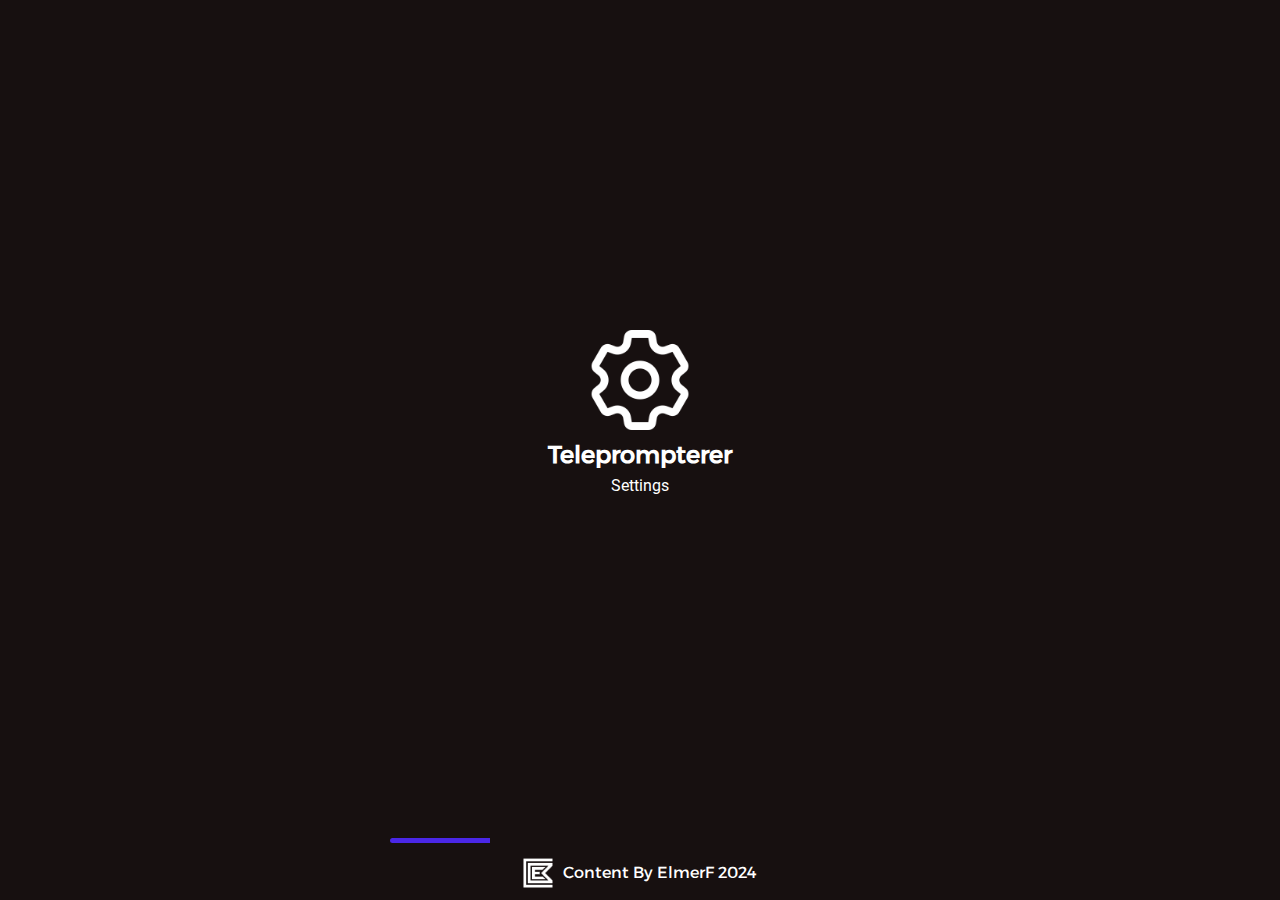
<file: App_UniversalSettings.html>
<!DOCTYPE html>
<html lang="en">

<head>
    <title id="Page_Title">
        App by ElmerF
    </title>
    <meta charset="UTF-8">
    <meta name="viewport" content="width=device-width, initial-scale=1, minimum-scale=1" />
    <link rel="stylesheet" href="Scripts/Styles/App_Main.css">
    <link rel="icon" type="image/png" href="Assets/Icons/favicon.png" sizes="96x96" id="Page_Favicon">
</head>

<body>
    <!-- <script src="Scripts/Javascript/App_Main.js"></script> -->
    <script src="Scripts/Javascript/App_Javascript_Debugging.js" defer></script>
    <script src="Scripts/Javascript/App_Javascript_ERUMAUI_Core.js" defer></script>
    <script src="Scripts/Javascript/App_Javascript_ERUMAUI.js" defer></script>
    <script src="Scripts/Javascript/App_Javascript_Extras.js" defer></script>
    <script src="Scripts/Javascript/App_Javascript_KeyboardControls.js" defer></script>
    <script src="Scripts/Javascript/App_Javascript_Initialization.js" defer></script>
    <div class="LoadingScreen" id="LoadingScreen">
        <div class="LoadingScreen_Simple" id="LoadingScreen_Simple" Display="none">
            <div class="LoadingScreen_Simple_Main">
                <img class='LoadingScreen_Simple_Main_Icon' src='Assets/Icons/favicon.png'
                    id="LoadingScreen_Icon_Simple" draggable='false' loading='lazy' />
                <h2 class="LoadingScreen_Simple_Main_Title" id="LoadingScreen_Title_Simple">
                    App by ElmerF
                </h2>
                <p class="LoadingScreen_Simple_Main_Subtitle" id="LoadingScreen_Subtitle_Simple">
                    Template
                </p>
            </div>
            <div class="LoadingScreen_Simple_Bottom">
                <div class="General_Loading LoadingScreen_Simple_Bottom_Loader">
                    <div class="General_Loading_Bar"></div>
                </div>
                <div class="LoadingScreen_Simple_Bottom_Copyright">
                    <img class='LoadingScreen_Simple_Bottom_Copyright_Icon' src='Assets/Icons/favicon.png'
                        draggable='false' loading='lazy' id="LoadingScreen_Copyright_Icon_Simple" />
                    <p class="LoadingScreen_Simple_Bottom_Copyright_Title" id="LoadingScreen_Copyright_Title_Simple">
                        Content By ElmerF 2024
                    </p>
                </div>
            </div>
        </div>
        <div class="LoadingScreen_Splash" id="LoadingScreen_Splash" Display="none">
            <div class="LoadingScreen_Splash_Window">
                <div class="LoadingScreen_Splash_Window_Image"></div>
                <div class="LoadingScreen_Splash_Window_Main">
                    <img class='LoadingScreen_Splash_Window_Main_Icon' src='Assets/Icons/favicon.png'
                        id="LoadingScreen_Icon_Splash" draggable='false' loading='lazy' />
                    <div class="LoadingScreen_Splash_Window_Main_Text">
                        <h2 class="LoadingScreen_Splash_Window_Main_Title" id="LoadingScreen_Title_Splash">
                            App by ElmerF
                        </h2>
                        <p class="LoadingScreen_Splash_Window_Main_Subtitle" id="LoadingScreen_Subtitle_Splash">
                            Template
                        </p>
                    </div>
                </div>
                <div class="General_Loading LoadingScreen_Splash_Window_Loader">
                    <div class="General_Loading_Bar"></div>
                </div>
            </div>
            <div class="LoadingScreen_Splash_Bottom">
                <div class="LoadingScreen_Splash_Bottom_Copyright">
                    <img class='LoadingScreen_Splash_Bottom_Copyright_Icon' src='Assets/Icons/favicon.png'
                        id="LoadingScreen_Copyright_Icon_Splash" draggable='false' loading='lazy' />
                    <p class="LoadingScreen_Splash_Bottom_Copyright_Title" id="LoadingScreen_Copyright_Title_Splash">
                        Content By ElmerF 2024
                    </p>
                </div>
            </div>
        </div>
        <div class="LoadingScreen_Custom" id="LoadingScreen_Custom" Display="none">
            Custom stuff here
        </div>
    </div>
    <div class="ClockScreen" id="ClockScreen" State="Inactive" onclick="ClockScreen_Toggle()">
        <div class="ClockScreen_Main">
            <h1 class="ClockScreen_Main_Time" id="ClockScreen_Main_Time">
                10:23
            </h1>
            <p class="ClockScreen_Main_Date" id="ClockScreen_Main_Date">
                Wednesday, 02/07/2024
            </p>
        </div>
        <div class="ClockScreen_Extra">
            <img class='ClockScreen_Extra_Icon' src='Assets/Icons/icon_wifi_offline.png' draggable='false'
                loading='lazy' id="ClockScreen_Extra_InternetStatus" />
            <p class="ClockScreen_Extra_Battery" id="ClockScreen_Extra_Battery">
                100%
            </p>
        </div>
    </div>
    <div class="Subwindows" id="Subwindows">
        <div class="Subwindow" id="SubwindowIDHere">
            <div class="Subwindow_TitleBar">
                <h2 class="Subwindow_TitleBar_Title">
                    Subwindow
                </h2>
                <img class='Subwindow_TitleBar_Close' src='Assets/Icons/icon_close.png' draggable='false' loading='lazy'
                    onclick="Subwindows_Close(this.parentNode.parentNode.id)" />
            </div>
            <div class="Subwindow_Content">
                <h1 class="General_Title">
                    Content of subwindow here
                </h1>
            </div>
            <div class="Subwindow_Bottom">
                <div class="Subwindow_Bottom_Button_SecondaryAction">
                    Secondary action
                </div>
                <div class="Subwindow_Bottom_Button_PrimaryAction" onclick="Subwindows_Open('ModalIDHere')">
                    Primary action
                </div>
            </div>
        </div>
        <div class="Modal" id="ModalIDHere">
            <div class="Modal_TitleBar">
                <h2 class="Modal_TitleBar_Title">
                    Modal / Confirmation
                </h2>
            </div>
            <div class="Modal_Content">
                <p class="General_Paragraph">
                    In this format, the box closes if either the Esc button is pressed, or the user clicks any of the
                    button in the bottom section of the window.
                </p>
            </div>
            <div class="Modal_Content_Bottom">
                <div class="Subwindow_Bottom_Button_SecondaryAction">
                    Secondary action
                </div>
                <div class="Subwindow_Bottom_Button_PrimaryAction" onclick="Subwindows_Close('ModalIDHere')">
                    Primary action
                </div>
            </div>
        </div>
    </div>
    <div class="Toasts" Position="Right" id="Toasts">
        <!-- <div class="Toast">
            <img class='Toast_Icon' src='Assets/Icons/placeholder.png' draggable='false' loading='lazy'/>
            <h2 class="Toast_Title">
                Hello!
            </h2>
            <p class="Toast_Content">
                This is a normal toast notification.
            </p>
        </div> -->
    </div>
    <div class="Overlays" id="Overlays">
        <div class="Debugger_Console" id="Debugger_Console" style="display: none">
            <div class="Debugger_Console_Results" id="Debugger_Console_Text"></div>
            <div class="Debugger_Console_CommandEntry">
                <input class="Debugger_Console_CommandEntry_Input" id="Debugger_Console_CommandEntry_Input"
                    placeholder="Enter console command and press Enter"></input>
            </div>
        </div>
        <div class="Header_PageNavigation_Menu" id="Header_PageNavigation_Menu" style="display: none">
            <div class="Header_PageNavigation_Menu_Navigation Header_PageNavigation_Menu_Content">
                <h1 class="Header_PageNavigation_Menu_Title" id="Header_PageNavigation_Menu_Title">
                    ERUMA UI 1.0
                </h1>
                <div class="Header_PageNavigation_Menu_Buttons" id="Header_PageNavigation_Menu_Links">
                    <!-- <div class="Header_PageNavigation_Menu_Button_Item">
                        <img class='Header_PageNavigation_Menu_Button_Item_Icon' src='Assets/Icons/placeholder.png' draggable='false' loading='lazy'/>
                        <p class="Header_PageNavigation_Menu_Button_Item_Text">
                            Home
                        </p>
                    </div>
                    <div class="Header_PageNavigation_Menu_Button_Item">
                        <img class='Header_PageNavigation_Menu_Button_Item_Icon' src='Assets/Icons/placeholder.png' draggable='false' loading='lazy'/>
                        <p class="Header_PageNavigation_Menu_Button_Item_Text">
                            Home
                        </p>
                    </div> -->
                </div>
            </div>
            <div class="Header_PageNavigation_Menu_Actions Header_PageNavigation_Menu_Content">
                <h1 class="Header_PageNavigation_Menu_Title">
                    Page Actions
                </h1>
                <div class="Header_PageNavigation_Menu_Buttons">
                    <div class="Header_PageNavigation_Menu_Button_Item">
                        <img class='Header_PageNavigation_Menu_Button_Item_Icon' src='Assets/Icons/placeholder.png'
                            draggable='false' loading='lazy' />
                        <p class="Header_PageNavigation_Menu_Button_Item_Text">
                            Home
                        </p>
                    </div>
                    <div class="Header_PageNavigation_Menu_Button_Item">
                        <img class='Header_PageNavigation_Menu_Button_Item_Icon' src='Assets/Icons/placeholder.png'
                            draggable='false' loading='lazy' />
                        <p class="Header_PageNavigation_Menu_Button_Item_Text">
                            Home
                        </p>
                    </div>
                    <div class="Header_PageNavigation_Menu_Button_Item">
                        <img class='Header_PageNavigation_Menu_Button_Item_Icon' src='Assets/Icons/placeholder.png'
                            draggable='false' loading='lazy' />
                        <p class="Header_PageNavigation_Menu_Button_Item_Text">
                            Home
                        </p>
                    </div>
                    <div class="Header_PageNavigation_Menu_Button_Item">
                        <img class='Header_PageNavigation_Menu_Button_Item_Icon' src='Assets/Icons/placeholder.png'
                            draggable='false' loading='lazy' />
                        <p class="Header_PageNavigation_Menu_Button_Item_Text">
                            Home
                        </p>
                    </div>
                    <div class="Header_PageNavigation_Menu_Button_Item">
                        <img class='Header_PageNavigation_Menu_Button_Item_Icon' src='Assets/Icons/placeholder.png'
                            draggable='false' loading='lazy' />
                        <p class="Header_PageNavigation_Menu_Button_Item_Text">
                            Home
                        </p>
                    </div>
                    <div class="Header_PageNavigation_Menu_Button_Item">
                        <img class='Header_PageNavigation_Menu_Button_Item_Icon' src='Assets/Icons/placeholder.png'
                            draggable='false' loading='lazy' />
                        <p class="Header_PageNavigation_Menu_Button_Item_Text">
                            Home
                        </p>
                    </div>
                    <div class="Header_PageNavigation_Menu_Button_Item">
                        <img class='Header_PageNavigation_Menu_Button_Item_Icon' src='Assets/Icons/placeholder.png'
                            draggable='false' loading='lazy' />
                        <p class="Header_PageNavigation_Menu_Button_Item_Text">
                            Home
                        </p>
                    </div>
                    <div class="Header_PageNavigation_Menu_Button_Item">
                        <img class='Header_PageNavigation_Menu_Button_Item_Icon' src='Assets/Icons/placeholder.png'
                            draggable='false' loading='lazy' />
                        <p class="Header_PageNavigation_Menu_Button_Item_Text">
                            Home
                        </p>
                    </div>
                </div>
            </div>
        </div>
        <div class="Header_StatusTray_Menu" id="Header_StatusTray_Menu" style="display: none">
            <img class='Header_StatusTray_Menu_Close' src='Assets/Icons/icon_close.png' draggable='false' loading='lazy'
                onclick="Header_Toggle_StatusTray()" />
            <div class="Header_StatusTray_Menu_Clock Header_StatusTray_Menu_Content">
                <h1 class="Header_StatusTray_Menu_Clock_Clock" id="Header_StatusTray_Menu_Clock_Clock">
                    10:17 PM
                </h1>
                <p class="Header_StatusTray_Menu_Clock_Date" id="Header_StatusTray_Menu_Clock_Date">
                    Sunday, 02/04/2024
                </p>
            </div>
            <div class="Header_StatusTray_Menu_Battery Header_StatusTray_Menu_Content">
                <h1 class="Header_StatusTray_Menu_Battery_Percentage" id="Header_StatusTray_Menu_Battery_Percentage">
                    100%
                </h1>
                <p class="Header_StatusTray_Menu_Battery_Status" id="Header_StatusTray_Menu_Battery_Status">
                    Fully charged
                </p>
            </div>
            <div class="Header_StatusTray_Menu_InternetStatus Header_StatusTray_Menu_Content">
                <h1 class="Header_StatusTray_Menu_InternetStatus_Status"
                    id="Header_StatusTray_Menu_InternetStatus_Status">
                    Connected
                </h1>
                <p class="Header_StatusTray_Menu_InternetStatus_Description"
                    id="Header_StatusTray_Menu_InternetStatus_Description">
                    You are connected to the internet. Features that require an internet connection will function
                    properly.
                </p>
                <a href="https://fast.com" target="_blank">
                    <div class="Header_PageNavigation_Menu_Button_Item">
                        <img class='Header_PageNavigation_Menu_Button_Item_Icon' src='Assets/Icons/placeholder.png'
                            draggable='false' loading='lazy' />
                        <p class="Header_PageNavigation_Menu_Button_Item_Text">
                            Speedtest
                        </p>
                    </div>
                </a>
            </div>
        </div>

    </div>
    <div class="Header_SidebarToggle" id="Header_SidebarToggle" onclick="Sidebar_Toggle()">
        <img class='Header_SidebarToggle_Icon' src='Assets/Icons/icon_hamburgermenu.png' draggable='false'
            loading='lazy' id="Header_SidebarToggle_Icon" />
    </div>
    <header class="Header" id="Header" Style_Margin_SidebarToggle="Enabled" Style_Margin_Sidebar="Enabled">
        <div class="Header_PageNavigation" id="Header_PageNavigation" onclick="Header_Toggle_PageNavigation()">
            <img src="Assets/Icons/favicon.png" class="Header_PageNavigation_Icon"
                id="Header_PageNavigation_Icon"></img>
            <h2 class="Header_PageNavigation_Title" id="Header_PageNavigation_Title">
                Home
            </h2>
        </div>
        <div class="Header_Content" id="pageElement_Header_Actions">
            <h3 class="Header_Content_Title" id="pageElement_Header_Title">
                Tab name
            </h3>
        </div>
        <div class="Header_StatusTray" id="Header_StatusTray" onclick="Header_Toggle_StatusTray()">
            <div class="Header_StatusTray_Clock" id="Header_StatusTray_Clock">
                <h1 class="Header_StatusTray_Clock_Time" id="Header_StatusTray_Clock_Time">
                    6:05 PM
                </h1>
            </div>
            <div class="Header_StatusTray_Battery" id="Header_StatusTray_Battery">
                <h1 class="Header_StatusTray_Battery_Percentage" id="Header_StatusTray_Battery_Percentage">
                    57%
                </h1>
            </div>
            <div class="Header_StatusTray_Extras" id="Header_StatusTray_Extras">
                <img class='Header_StatusTray_Extras_Icon' src='Assets/Icons/icon_wifi_offline.png' draggable='false'
                    loading='lazy' id="Header_StatusTray_Extras_InternetStatus" />
            </div>
        </div>
    </header>
    <header class="Ribbon" id="Ribbon" Style_Margin_Sidebar="Enabled" Style_Margin_Header="Enabled">
        <div class="Ribbon_Section" id="Ribbon_Settings">
            <div class="Ribbon_Section_Item">
                <img class="Ribbon_Section_Item_Icon" src="Assets/Icons/placeholder.png" />
                <p class="Ribbon_Section_Item_Text">
                    Save settings
                </p>
            </div>
        </div>
    </header>
    <div class="Tabs_Vertical_Container_Selector Sidebar" id="Sidebar" State="Collapsed" Style_Margin_Header="Enabled">
        <div class="Tabs_Vertical_Container_Selector_Item" id="Appearance" onclick="Tabs_ChangeTab(this.id, 'Vertical')"
            Tabs_Tab_Title="Appearance" Tabs_Tab_Target_Container="Content" Tabs_Tab_Target_Tab="tab_Appearance"
            Tabs_UseRibbon="true" Tabs_Tab_Target_Ribbon="Ribbon_Settings" Tabs_UseHeaderTitle="true" State="Selected">
            <div class="Tabs_Vertical_Container_Selector_Item_Icon">
                <h2 class="Tabs_Vertical_Container_Selector_Item_Icon_Icon">
                    1
                </h2>
            </div>
            <p class="Tabs_Vertical_Container_Selector_Item_Text">
                Appearance
            </p>
        </div>
        <div class="Tabs_Vertical_Container_Selector_Item" id="Behavior" onclick="Tabs_ChangeTab(this.id, 'Vertical')"
            Tabs_Tab_Title="Behaviors" Tabs_Tab_Target_Container="Content" Tabs_Tab_Target_Tab="tab_Behavior"
            Tabs_UseRibbon="true" Tabs_Tab_Target_Ribbon="Ribbon_Settings" Tabs_UseHeaderTitle="true">
            <div class="Tabs_Vertical_Container_Selector_Item_Icon">
                <img src="Assets/Icons/placeholder.png" class="Tabs_Vertical_Container_Selector_Item_Icon_Icon" />
            </div>
            <p class="Tabs_Vertical_Container_Selector_Item_Text">
                Behavior
            </p>
        </div>
        <div class="Tabs_Vertical_Container_Selector_Item" id="Information"
            onclick="Tabs_ChangeTab(this.id, 'Vertical')" Tabs_Tab_Title="Information"
            Tabs_Tab_Target_Container="Content" Tabs_Tab_Target_Tab="tab_Information" Tabs_UseRibbon="true"
            Tabs_Tab_Target_Ribbon="Ribbon_Settings" Tabs_UseHeaderTitle="true">
            <div class="Tabs_Vertical_Container_Selector_Item_Icon">
                <h2 class="Tabs_Vertical_Container_Selector_Item_Icon_Icon">
                    3
                </h2>
            </div>
            <p class="Tabs_Vertical_Container_Selector_Item_Text">
                Information
            </p>
        </div>
    </div>
    <div class="MainContent_Container" id="MainContent_Container">
        <div class="MainContent_Container_Pusher" id="MainContent_Container_Pusher"></div>
        <main class="MainContent" id="MainContent" Style_Margin_Header="Enabled" Style_Margin_Ribbon="Enabled"
            Style_Margin_Sidebar="Enabled">
            <div class="Content" id="Content" Style_Margin="Enabled" Tabs_CurrentTab="">
                <div class="Tab_Container_Content_Item Content_Item" id="tab_Appearance">
                    <div class="Settings_Appearance">
                        <div class="Settings_Appearance_Content">
                            <h1 class="General_Title">
                                Appearance
                            </h1>
                            <p class="General_Paragraph">
                                Change the colors, wallpaper, and other appearance settings.
                            </p>
                            <div class="Accordion" id="Accordion_IDHere">
                                <div class="Accordion_Title" onclick="Accordion_Toggle(this.parentNode.id)">
                                    <h2 class="Accordion_Title_Text">
                                        Wallpaper
                                    </h2>
                                    <img class='Accordion_Title_Arrow' src='Assets/Icons/icon_downArrow.png'
                                        draggable='false' loading='lazy' />
                                </div>
                                <div class="Accordion_Content" State="Expanded">
                                    
                                </div>
                            </div>
                        </div>
                        <div class="Settings_Appearance_Preview">
                            <img class='Settings_Appearance_Preview_Wallpaper' src='Assets/Background/city.jpg' draggable='false' loading='lazy'/>
                        </div>
                    </div>
                </div>
                <div class="Tab_Container_Content_Item Content_Item" id="tab_Behavior">
                    <h1 class="General_Title">
                        Tab 2
                    </h1>
                </div>
                <div class="Tab_Container_Content_Item Content_Item" id="tab_Information">
                    <h1 class="General_Title">
                        Tab 3
                    </h1>
                </div>
            </div>
        </main>
    </div>

</body>

</html>
</file>
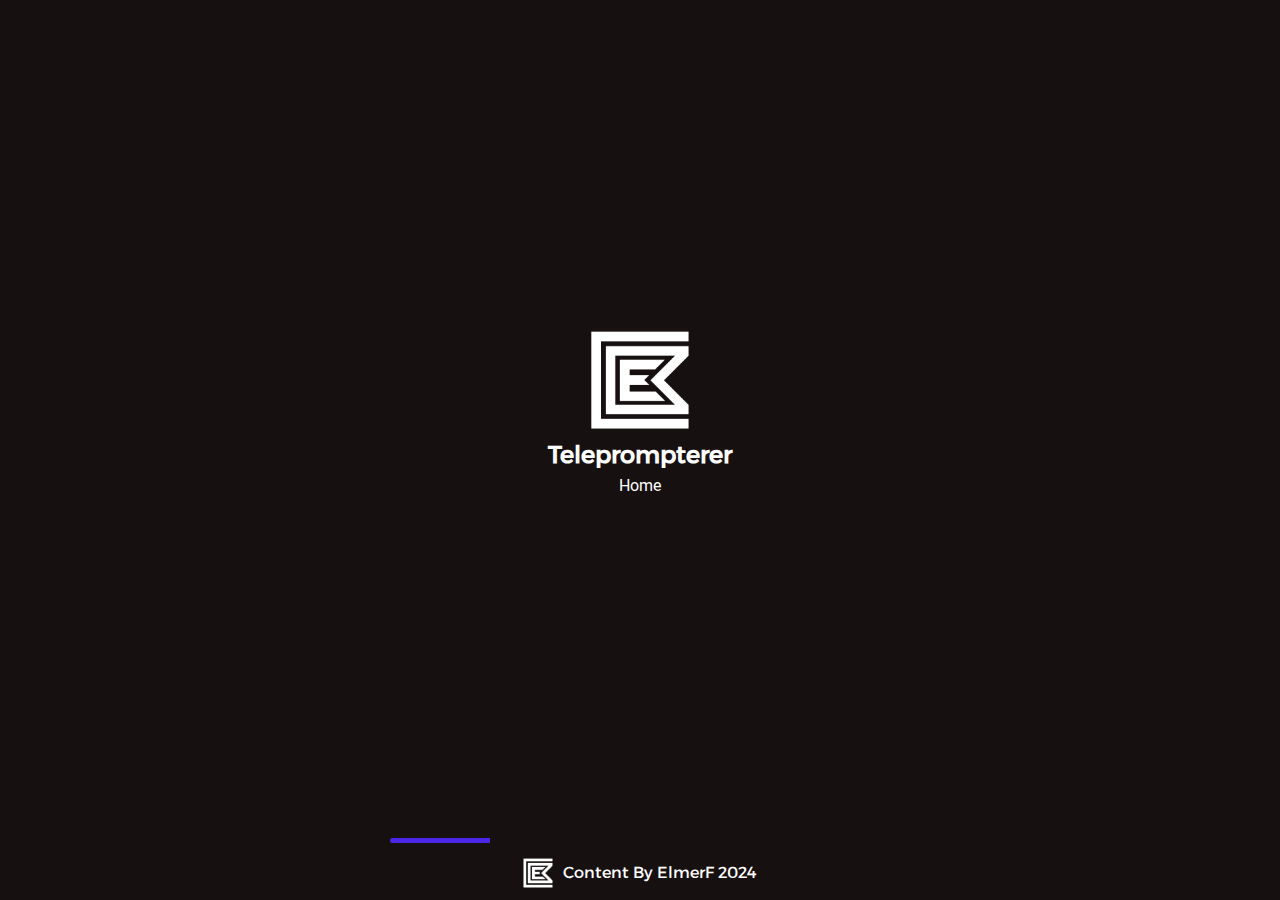
<file: Pages/TP_Main.html>
<!DOCTYPE html>
<html lang="en">
<head>
    <base href="../">
    <title id="Page_Title">
        App by ElmerF
    </title>
    <meta charset="UTF-8">
    <meta name="viewport" content="width=device-width, initial-scale=1, minimum-scale=1" />
    <link rel="stylesheet" href="Scripts/Styles/App_Main.css">
    <link rel="icon" type="image/png" href="Assets/Icons/favicon.png" sizes="96x96" id="Page_Favicon">
</head>
<body>
    <!-- <script src="Scripts/Javascript/App_Main.js"></script> -->
    <script src="Scripts/Javascript/App_Javascript_Debugging.js" defer></script>
    <script src="Scripts/Javascript/App_Javascript_ERUMAUI_Core.js" defer></script>
    <script src="Scripts/Javascript/App_Javascript_ERUMAUI.js" defer></script>
    <script src="Scripts/Javascript/App_Javascript_Extras.js" defer></script>
    <script src="Scripts/Javascript/App_Javascript_KeyboardControls.js" defer></script>
    <script src="Scripts/Javascript/TP_Javascript.js" defer></script>
    <script src="Scripts/Javascript/App_Javascript_Initialization.js" defer></script>
    <div class="LoadingScreen" id="LoadingScreen">
        <div class="LoadingScreen_Simple" id="LoadingScreen_Simple" Display="none">
            <div class="LoadingScreen_Simple_Main">
                <img class='LoadingScreen_Simple_Main_Icon' src='Assets/Icons/favicon.png' id="LoadingScreen_Icon_Simple" draggable='false' loading='lazy'/>
                <h2 class="LoadingScreen_Simple_Main_Title" id="LoadingScreen_Title_Simple">
                    App by ElmerF
                </h2>
                <p class="LoadingScreen_Simple_Main_Subtitle" id="LoadingScreen_Subtitle_Simple">
                    Template
                </p>
            </div>
            <div class="LoadingScreen_Simple_Bottom">
                <div class="General_Loading LoadingScreen_Simple_Bottom_Loader">
                    <div class="General_Loading_Bar"></div>
                </div>
                <div class="LoadingScreen_Simple_Bottom_Copyright">
                    <img class='LoadingScreen_Simple_Bottom_Copyright_Icon' src='Assets/Icons/favicon.png' draggable='false' loading='lazy' id="LoadingScreen_Copyright_Icon_Simple"/>
                    <p class="LoadingScreen_Simple_Bottom_Copyright_Title" id="LoadingScreen_Copyright_Title_Simple">
                        Content By ElmerF 2024
                    </p>
                </div>
            </div>
        </div>
        <div class="LoadingScreen_Splash" id="LoadingScreen_Splash" Display="none">
            <div class="LoadingScreen_Splash_Window">
                <div class="LoadingScreen_Splash_Window_Image"></div>
                <div class="LoadingScreen_Splash_Window_Main">
                    <img class='LoadingScreen_Splash_Window_Main_Icon' src='Assets/Icons/favicon.png' id="LoadingScreen_Icon_Splash" draggable='false' loading='lazy'/>
                    <div class="LoadingScreen_Splash_Window_Main_Text">
                        <h2 class="LoadingScreen_Splash_Window_Main_Title" id="LoadingScreen_Title_Splash">
                            App by ElmerF
                        </h2>
                        <p class="LoadingScreen_Splash_Window_Main_Subtitle" id="LoadingScreen_Subtitle_Splash">
                            Template
                        </p>
                    </div>
                </div>
                <div class="General_Loading LoadingScreen_Splash_Window_Loader">
                    <div class="General_Loading_Bar"></div>
                </div>
            </div>
            <div class="LoadingScreen_Splash_Bottom">
                <div class="LoadingScreen_Splash_Bottom_Copyright">
                    <img class='LoadingScreen_Splash_Bottom_Copyright_Icon' src='Assets/Icons/favicon.png' id="LoadingScreen_Copyright_Icon_Splash" draggable='false' loading='lazy'/>
                    <p class="LoadingScreen_Splash_Bottom_Copyright_Title" id="LoadingScreen_Copyright_Title_Splash">
                        Content By ElmerF 2024
                    </p>
                </div>
            </div>
        </div>
        <div class="LoadingScreen_Custom" id="LoadingScreen_Custom" Display="none">
            Custom stuff here
        </div>
    </div>
    <div class="ClockScreen" id="ClockScreen" State="Inactive" onclick="ClockScreen_Toggle()">
        <div class="ClockScreen_Main">
            <h1 class="ClockScreen_Main_Time" id="ClockScreen_Main_Time">
                10:23
            </h1>
            <p class="ClockScreen_Main_Date" id="ClockScreen_Main_Date">
                Wednesday, 02/07/2024
            </p>
        </div>
        <div class="ClockScreen_Extra">
            <img class='ClockScreen_Extra_Icon' src='Assets/Icons/icon_wifi_offline.png' draggable='false' loading='lazy' id="ClockScreen_Extra_InternetStatus"/>
            <p class="ClockScreen_Extra_Battery" id="ClockScreen_Extra_Battery">
                100%
            </p>
        </div>
    </div>
    <div class="Subwindows" id="Subwindows">
        <div class="Subwindow" id="SubwindowIDHere">
            <div class="Subwindow_TitleBar">
                <h2 class="Subwindow_TitleBar_Title">
                    Subwindow
                </h2>
                <img class='Subwindow_TitleBar_Close' src='Assets/Icons/icon_close.png' draggable='false' loading='lazy' onclick="Subwindows_Close(this.parentNode.parentNode.id)"/>
            </div>
            <div class="Subwindow_Content">
                <h1 class="General_Title">
                    Content of subwindow here
                </h1>
            </div>
            <div class="Subwindow_Bottom">
                <div class="Subwindow_Bottom_Button_SecondaryAction">
                    Secondary action
                </div>
                <div class="Subwindow_Bottom_Button_PrimaryAction" onclick="Subwindows_Open('ModalIDHere')">
                    Primary action
                </div>
            </div>
        </div>
        <div class="Modal" id="ModalIDHere">
			<div class="Modal_TitleBar">
				<h2 class="Modal_TitleBar_Title">
					Modal / Confirmation
				</h2>
			</div>
			<div class="Modal_Content">
				<p class="General_Paragraph">
					In this format, the box closes if either the Esc button is pressed, or the user clicks any of the
					button in the bottom section of the window.
				</p>
			</div>
			<div class="Modal_Content_Bottom">
				<div class="Subwindow_Bottom_Button_SecondaryAction">
					Secondary action
				</div>
				<div class="Subwindow_Bottom_Button_PrimaryAction" onclick="Subwindows_Close('ModalIDHere')">
					Primary action
				</div>
			</div>
		</div>
    </div>
    <div class="Toasts" Position="Right" id="Toasts">
        <!-- <div class="Toast">
            <img class='Toast_Icon' src='Assets/Icons/placeholder.png' draggable='false' loading='lazy'/>
            <h2 class="Toast_Title">
                Hello!
            </h2>
            <p class="Toast_Content">
                This is a normal toast notification.
            </p>
        </div> -->
    </div>
    <div class="Overlays" id="Overlays">
        <div class="Debugger_Console" id="Debugger_Console" style="display: none">
			<div class="Debugger_Console_Results" id="Debugger_Console_Text"></div>
			<div class="Debugger_Console_CommandEntry">
				<input class="Debugger_Console_CommandEntry_Input" id="Debugger_Console_CommandEntry_Input"
					placeholder="Enter console command and press Enter"></input>
			</div>
		</div>
        <div class="Header_PageNavigation_Menu" id="Header_PageNavigation_Menu" style="display: none">
            <div class="Header_PageNavigation_Menu_Navigation Header_PageNavigation_Menu_Content">
                <h1 class="Header_PageNavigation_Menu_Title" id="Header_PageNavigation_Menu_Title">
                    ERUMA UI 1.0
                </h1>
                <div class="Header_PageNavigation_Menu_Buttons" id="Header_PageNavigation_Menu_Links">
                    <!-- <div class="Header_PageNavigation_Menu_Button_Item">
                        <img class='Header_PageNavigation_Menu_Button_Item_Icon' src='Assets/Icons/placeholder.png' draggable='false' loading='lazy'/>
                        <p class="Header_PageNavigation_Menu_Button_Item_Text">
                            Home
                        </p>
                    </div>
                    <div class="Header_PageNavigation_Menu_Button_Item">
                        <img class='Header_PageNavigation_Menu_Button_Item_Icon' src='Assets/Icons/placeholder.png' draggable='false' loading='lazy'/>
                        <p class="Header_PageNavigation_Menu_Button_Item_Text">
                            Home
                        </p>
                    </div> -->
                </div>
            </div>
            <div class="Header_PageNavigation_Menu_Actions Header_PageNavigation_Menu_Content">
                <h1 class="Header_PageNavigation_Menu_Title">
                    Page Actions
                </h1>
                <div class="Header_PageNavigation_Menu_Buttons">
                    <div class="Header_PageNavigation_Menu_Button_Item">
                        <img class='Header_PageNavigation_Menu_Button_Item_Icon' src='Assets/Icons/placeholder.png' draggable='false' loading='lazy'/>
                        <p class="Header_PageNavigation_Menu_Button_Item_Text">
                            Home
                        </p>
                    </div>
                    <div class="Header_PageNavigation_Menu_Button_Item">
                        <img class='Header_PageNavigation_Menu_Button_Item_Icon' src='Assets/Icons/placeholder.png' draggable='false' loading='lazy'/>
                        <p class="Header_PageNavigation_Menu_Button_Item_Text">
                            Home
                        </p>
                    </div>
                    <div class="Header_PageNavigation_Menu_Button_Item">
                        <img class='Header_PageNavigation_Menu_Button_Item_Icon' src='Assets/Icons/placeholder.png' draggable='false' loading='lazy'/>
                        <p class="Header_PageNavigation_Menu_Button_Item_Text">
                            Home
                        </p>
                    </div>
                    <div class="Header_PageNavigation_Menu_Button_Item">
                        <img class='Header_PageNavigation_Menu_Button_Item_Icon' src='Assets/Icons/placeholder.png' draggable='false' loading='lazy'/>
                        <p class="Header_PageNavigation_Menu_Button_Item_Text">
                            Home
                        </p>
                    </div>
                    <div class="Header_PageNavigation_Menu_Button_Item">
                        <img class='Header_PageNavigation_Menu_Button_Item_Icon' src='Assets/Icons/placeholder.png' draggable='false' loading='lazy'/>
                        <p class="Header_PageNavigation_Menu_Button_Item_Text">
                            Home
                        </p>
                    </div>
                    <div class="Header_PageNavigation_Menu_Button_Item">
                        <img class='Header_PageNavigation_Menu_Button_Item_Icon' src='Assets/Icons/placeholder.png' draggable='false' loading='lazy'/>
                        <p class="Header_PageNavigation_Menu_Button_Item_Text">
                            Home
                        </p>
                    </div>
                    <div class="Header_PageNavigation_Menu_Button_Item">
                        <img class='Header_PageNavigation_Menu_Button_Item_Icon' src='Assets/Icons/placeholder.png' draggable='false' loading='lazy'/>
                        <p class="Header_PageNavigation_Menu_Button_Item_Text">
                            Home
                        </p>
                    </div>
                    <div class="Header_PageNavigation_Menu_Button_Item">
                        <img class='Header_PageNavigation_Menu_Button_Item_Icon' src='Assets/Icons/placeholder.png' draggable='false' loading='lazy'/>
                        <p class="Header_PageNavigation_Menu_Button_Item_Text">
                            Home
                        </p>
                    </div>
                </div>
            </div>
        </div>
        <div class="Header_StatusTray_Menu" id="Header_StatusTray_Menu" style="display: none">
            <img class='Header_StatusTray_Menu_Close' src='Assets/Icons/icon_close.png' draggable='false' loading='lazy' onclick="Header_Toggle_StatusTray()"/>
            <div class="Header_StatusTray_Menu_Clock Header_StatusTray_Menu_Content">
                <h1 class="Header_StatusTray_Menu_Clock_Clock" id="Header_StatusTray_Menu_Clock_Clock">
                    10:17 PM
                </h1>
                <p class="Header_StatusTray_Menu_Clock_Date" id="Header_StatusTray_Menu_Clock_Date">
                    Sunday, 02/04/2024
                </p>
            </div>
            <div class="Header_StatusTray_Menu_Battery Header_StatusTray_Menu_Content">
                <h1 class="Header_StatusTray_Menu_Battery_Percentage" id="Header_StatusTray_Menu_Battery_Percentage">
                    100%
                </h1>
                <p class="Header_StatusTray_Menu_Battery_Status" id="Header_StatusTray_Menu_Battery_Status">
                    Fully charged
                </p>
            </div>
            <div class="Header_StatusTray_Menu_InternetStatus Header_StatusTray_Menu_Content">
                <h1 class="Header_StatusTray_Menu_InternetStatus_Status" id="Header_StatusTray_Menu_InternetStatus_Status">
                    Connected
                </h1>
                <p class="Header_StatusTray_Menu_InternetStatus_Description" id="Header_StatusTray_Menu_InternetStatus_Description">
                    You are connected to the internet. Features that require an internet connection will function properly.
                </p>
                <a href="https://fast.com" target="_blank">
                    <div class="Header_PageNavigation_Menu_Button_Item">
                        <img class='Header_PageNavigation_Menu_Button_Item_Icon' src='Assets/Icons/placeholder.png' draggable='false' loading='lazy'/>
                        <p class="Header_PageNavigation_Menu_Button_Item_Text">
                            Speedtest
                        </p>
                    </div>
                </a>
            </div>
        </div>
        
    </div>
    <div class="Header_SidebarToggle" id="Header_SidebarToggle" onclick="Sidebar_Toggle()">
        <img class='Header_SidebarToggle_Icon' src='Assets/Icons/icon_hamburgermenu.png' draggable='false' loading='lazy' id="Header_SidebarToggle_Icon"/>
    </div>
    <header class="Header" id="Header" Style_Margin_SidebarToggle="Enabled" Style_Margin_Sidebar="Enabled">
		<div class="Header_PageNavigation" id="Header_PageNavigation" onclick="Header_Toggle_PageNavigation()">
			<img src="Assets/Icons/favicon.png" class="Header_PageNavigation_Icon" id="Header_PageNavigation_Icon"></img>
			<h2 class="Header_PageNavigation_Title" id="Header_PageNavigation_Title">
				Home
			</h2>
		</div>
		<div class="Header_Content" id="pageElement_Header_Actions">
            <h3 class="Header_Content_Title" id="pageElement_Header_Title">
                Tab name
            </h3>
		</div>
		<div class="Header_StatusTray" id="Header_StatusTray" onclick="Header_Toggle_StatusTray()">
			<div class="Header_StatusTray_Clock" id="Header_StatusTray_Clock">
				<h1 class="Header_StatusTray_Clock_Time" id="Header_StatusTray_Clock_Time">
					6:05 PM
                </h1>
			</div>
			<div class="Header_StatusTray_Battery" id="Header_StatusTray_Battery">
				<h1 class="Header_StatusTray_Battery_Percentage" id="Header_StatusTray_Battery_Percentage">
					57%
                </h1>
			</div>
			<div class="Header_StatusTray_Extras" id="Header_StatusTray_Extras">
                <img class='Header_StatusTray_Extras_Icon' src='Assets/Icons/icon_wifi_offline.png' draggable='false' loading='lazy' id="Header_StatusTray_Extras_InternetStatus"/>
			</div>
		</div>
    </header>
    <header class="Ribbon" id="Ribbon" Style_Margin_Sidebar="Enabled" Style_Margin_Header="Enabled">
        <div class="Ribbon_Section" id="Ribbon_TabIDHere">
			<div class="Ribbon_Section_Item" onclick="TP_Prompt_Save()">
				<img class="Ribbon_Section_Item_Icon" src="Assets/Icons/placeholder.png" />
				<p class="Ribbon_Section_Item_Text">
					Start rolling
				</p>
			</div>
		</div>
        <div class="Ribbon_Section" id="Ribbon_TabIDHere2">
			<div class="Ribbon_Section_Item">
				<img class="Ribbon_Section_Item_Icon" src="Assets/Icons/placeholder.png" />
				<p class="Ribbon_Section_Item_Text">
					Button 2
				</p>
			</div>
			<div class="Ribbon_Section_Item">
				<img class="Ribbon_Section_Item_Icon" src="Assets/Icons/placeholder.png" />
				<p class="Ribbon_Section_Item_Text">
					Button 2
				</p>
			</div>
            <div class="Ribbon_Section_Item">
				<img class="Ribbon_Section_Item_Icon" src="Assets/Icons/placeholder.png" />
				<p class="Ribbon_Section_Item_Text">
					Button 2
				</p>
			</div>
		</div>
    </header>
    <div class="Tabs_Vertical_Container_Selector Sidebar" id="Sidebar" State="Collapsed" Style_Margin_Header="Enabled">
        <div class="Tabs_Vertical_Container_Selector_Item" id="TabIDHere" onclick="Tabs_ChangeTab(this.id, 'Vertical')" Tabs_Tab_Title="Edit prompt" Tabs_Tab_Target_Container="Content" Tabs_Tab_Target_Tab="tab_TabIDHere" Tabs_UseRibbon="true" Tabs_Tab_Target_Ribbon="Ribbon_TabIDHere" Tabs_UseHeaderTitle="true" State="Selected">
			<div class="Tabs_Vertical_Container_Selector_Item_Icon">
				<h2 class="Tabs_Vertical_Container_Selector_Item_Icon_Icon">
					1
				</h2>
			</div>
			<p class="Tabs_Vertical_Container_Selector_Item_Text">
				Tab 1
			</p>
		</div>
    </div>
    <div class="MainContent_Container" id="MainContent_Container">
        <div class="MainContent_Container_Pusher" id="MainContent_Container_Pusher"></div>
        <main class="MainContent" id="MainContent" Style_Margin_Header="Enabled" Style_Margin_Ribbon="Enabled" Style_Margin_Sidebar="Enabled">
            <div class="Content" id="Content" Style_Margin="Enabled" Tabs_CurrentTab="">
                <div class="Tab_Container_Content_Item Content_Item" id="tab_TabIDHere">
                    <!-- <h1 class="General_Title">
                        Edit prompt
                    </h1> -->
                    <div class="Accordion" id="Accordion_IDHere">
                        <div class="Accordion_Title" onclick="Accordion_Toggle(this.parentNode.id)">
                            <h2 class="Accordion_Title_Text">
                                Edit prompt
                            </h2>
                            <img class='Accordion_Title_Arrow' src='Assets/Icons/icon_downArrow.png' draggable='false' loading='lazy'/>
                        </div>
                        <div class="Accordion_Content" State="Expanded">
                            <textarea class="Input_Text_Long" autocomplete="off" id="TP_InputPrompt"></textarea>
                        </div>
                    </div>
                    <div class="General_Button" onclick="TP_Prompt_Save()">
                        Start rolling
                    </div>
                </div>
            </div>
        </main>
    </div>
    
</body>
</html>
</file>
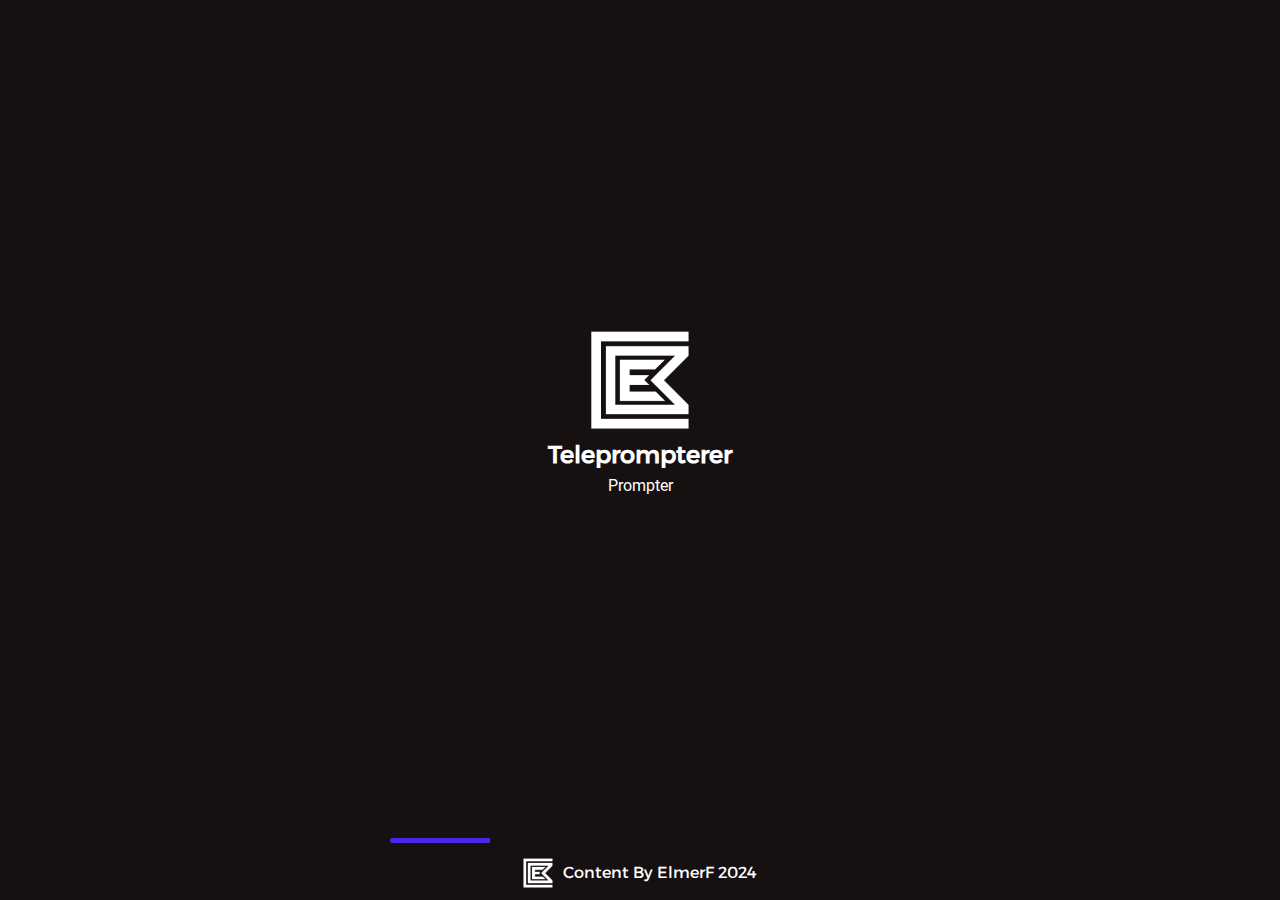
<file: Pages/TP_Prompter.html>
<!DOCTYPE html>
<html lang="en">
<head>
    <base href="../">
    <title id="Page_Title">
        App by ElmerF
    </title>
    <meta charset="UTF-8">
    <meta name="viewport" content="width=device-width, initial-scale=1, minimum-scale=1" />
    <link rel="stylesheet" href="Scripts/Styles/App_Main.css">
    <link rel="icon" type="image/png" href="Assets/Icons/favicon.png" sizes="96x96" id="Page_Favicon">
</head>
<body onload="TP_Prompt_Load()">
    <!-- <script src="Scripts/Javascript/App_Main.js"></script> -->
    <script src="Scripts/Javascript/App_Javascript_Debugging.js" defer></script>
    <script src="Scripts/Javascript/App_Javascript_ERUMAUI_Core.js" defer></script>
    <script src="Scripts/Javascript/App_Javascript_ERUMAUI.js" defer></script>
    <script src="Scripts/Javascript/App_Javascript_Extras.js" defer></script>
    <script src="Scripts/Javascript/App_Javascript_KeyboardControls.js" defer></script>
    <script src="Scripts/Javascript/TP_Javascript.js" defer></script>
    <script src="Scripts/Javascript/App_Javascript_Initialization.js" defer></script>
    <div class="LoadingScreen" id="LoadingScreen">
        <div class="LoadingScreen_Simple" id="LoadingScreen_Simple" Display="none">
            <div class="LoadingScreen_Simple_Main">
                <img class='LoadingScreen_Simple_Main_Icon' src='Assets/Icons/favicon.png' id="LoadingScreen_Icon_Simple" draggable='false' loading='lazy'/>
                <h2 class="LoadingScreen_Simple_Main_Title" id="LoadingScreen_Title_Simple">
                    App by ElmerF
                </h2>
                <p class="LoadingScreen_Simple_Main_Subtitle" id="LoadingScreen_Subtitle_Simple">
                    Template
                </p>
            </div>
            <div class="LoadingScreen_Simple_Bottom">
                <div class="General_Loading LoadingScreen_Simple_Bottom_Loader">
                    <div class="General_Loading_Bar"></div>
                </div>
                <div class="LoadingScreen_Simple_Bottom_Copyright">
                    <img class='LoadingScreen_Simple_Bottom_Copyright_Icon' src='Assets/Icons/favicon.png' draggable='false' loading='lazy' id="LoadingScreen_Copyright_Icon_Simple"/>
                    <p class="LoadingScreen_Simple_Bottom_Copyright_Title" id="LoadingScreen_Copyright_Title_Simple">
                        Content By ElmerF 2024
                    </p>
                </div>
            </div>
        </div>
        <div class="LoadingScreen_Splash" id="LoadingScreen_Splash" Display="none">
            <div class="LoadingScreen_Splash_Window">
                <div class="LoadingScreen_Splash_Window_Image"></div>
                <div class="LoadingScreen_Splash_Window_Main">
                    <img class='LoadingScreen_Splash_Window_Main_Icon' src='Assets/Icons/favicon.png' id="LoadingScreen_Icon_Splash" draggable='false' loading='lazy'/>
                    <div class="LoadingScreen_Splash_Window_Main_Text">
                        <h2 class="LoadingScreen_Splash_Window_Main_Title" id="LoadingScreen_Title_Splash">
                            App by ElmerF
                        </h2>
                        <p class="LoadingScreen_Splash_Window_Main_Subtitle" id="LoadingScreen_Subtitle_Splash">
                            Template
                        </p>
                    </div>
                </div>
                <div class="General_Loading LoadingScreen_Splash_Window_Loader">
                    <div class="General_Loading_Bar"></div>
                </div>
            </div>
            <div class="LoadingScreen_Splash_Bottom">
                <div class="LoadingScreen_Splash_Bottom_Copyright">
                    <img class='LoadingScreen_Splash_Bottom_Copyright_Icon' src='Assets/Icons/favicon.png' id="LoadingScreen_Copyright_Icon_Splash" draggable='false' loading='lazy'/>
                    <p class="LoadingScreen_Splash_Bottom_Copyright_Title" id="LoadingScreen_Copyright_Title_Splash">
                        Content By ElmerF 2024
                    </p>
                </div>
            </div>
        </div>
        <div class="LoadingScreen_Custom" id="LoadingScreen_Custom" Display="none">
            Custom stuff here
        </div>
    </div>
    <div class="ClockScreen" id="ClockScreen" State="Inactive" onclick="ClockScreen_Toggle()">
        <div class="ClockScreen_Main">
            <h1 class="ClockScreen_Main_Time" id="ClockScreen_Main_Time">
                10:23
            </h1>
            <p class="ClockScreen_Main_Date" id="ClockScreen_Main_Date">
                Wednesday, 02/07/2024
            </p>
        </div>
        <div class="ClockScreen_Extra">
            <img class='ClockScreen_Extra_Icon' src='Assets/Icons/icon_wifi_offline.png' draggable='false' loading='lazy' id="ClockScreen_Extra_InternetStatus"/>
            <p class="ClockScreen_Extra_Battery" id="ClockScreen_Extra_Battery">
                100%
            </p>
        </div>
    </div>
    
    <div class="Subwindows" id="Subwindows">
        <div class="TP_Prompter_Settings" > 
            <div class="TP_Prompter_Settings_Icon" onclick="Subwindows_Close('TP_Prompter')">
                <img src="Assets/Icons/icon_settings.png" draggable="false" loading="lazy" class="TP_Prompter_Settings_Icon_Icon"/>
            </div>
        </div>
        <div class="TP_Prompter" id="TP_Prompter">
            
            <h1 class="TP_Prompter_Text" id="TP_Prompter_Text">
                TEST
            </h1>
        </div>
        <div class="Subwindow" id="SubwindowIDHere">
            <div class="Subwindow_TitleBar">
                <h2 class="Subwindow_TitleBar_Title">
                    Subwindow
                </h2>
                <img class='Subwindow_TitleBar_Close' src='Assets/Icons/icon_close.png' draggable='false' loading='lazy' onclick="Subwindows_Close(this.parentNode.parentNode.id)"/>
            </div>
            <div class="Subwindow_Content">
                <h1 class="General_Title">
                    Content of subwindow here
                </h1>
            </div>
            <div class="Subwindow_Bottom">
                <div class="Subwindow_Bottom_Button_SecondaryAction">
                    Secondary action
                </div>
                <div class="Subwindow_Bottom_Button_PrimaryAction" onclick="Subwindows_Open('ModalIDHere')">
                    Primary action
                </div>
            </div>
        </div>
        <div class="Modal" id="ModalIDHere">
			<div class="Modal_TitleBar">
				<h2 class="Modal_TitleBar_Title">
					Modal / Confirmation
				</h2>
			</div>
			<div class="Modal_Content">
				<p class="General_Paragraph">
					In this format, the box closes if either the Esc button is pressed, or the user clicks any of the
					button in the bottom section of the window.
				</p>
			</div>
			<div class="Modal_Content_Bottom">
				<div class="Subwindow_Bottom_Button_SecondaryAction">
					Secondary action
				</div>
				<div class="Subwindow_Bottom_Button_PrimaryAction" onclick="Subwindows_Close('ModalIDHere')">
					Primary action
				</div>
			</div>
		</div>
    </div>
    <div class="Toasts" Position="Right" id="Toasts">
        <!-- <div class="Toast">
            <img class='Toast_Icon' src='Assets/Icons/placeholder.png' draggable='false' loading='lazy'/>
            <h2 class="Toast_Title">
                Hello!
            </h2>
            <p class="Toast_Content">
                This is a normal toast notification.
            </p>
        </div> -->
    </div>
    <div class="Overlays" id="Overlays">
        <div class="Debugger_Console" id="Debugger_Console" style="display: none">
			<div class="Debugger_Console_Results" id="Debugger_Console_Text"></div>
			<div class="Debugger_Console_CommandEntry">
				<input class="Debugger_Console_CommandEntry_Input" id="Debugger_Console_CommandEntry_Input"
					placeholder="Enter console command and press Enter"></input>
			</div>
		</div>
        <div class="Header_PageNavigation_Menu" id="Header_PageNavigation_Menu" style="display: none">
            <div class="Header_PageNavigation_Menu_Navigation Header_PageNavigation_Menu_Content">
                <h1 class="Header_PageNavigation_Menu_Title" id="Header_PageNavigation_Menu_Title">
                    ERUMA UI 1.0
                </h1>
                <div class="Header_PageNavigation_Menu_Buttons" id="Header_PageNavigation_Menu_Links">
                    <!-- <div class="Header_PageNavigation_Menu_Button_Item">
                        <img class='Header_PageNavigation_Menu_Button_Item_Icon' src='Assets/Icons/placeholder.png' draggable='false' loading='lazy'/>
                        <p class="Header_PageNavigation_Menu_Button_Item_Text">
                            Home
                        </p>
                    </div>
                    <div class="Header_PageNavigation_Menu_Button_Item">
                        <img class='Header_PageNavigation_Menu_Button_Item_Icon' src='Assets/Icons/placeholder.png' draggable='false' loading='lazy'/>
                        <p class="Header_PageNavigation_Menu_Button_Item_Text">
                            Home
                        </p>
                    </div> -->
                </div>
            </div>
            <div class="Header_PageNavigation_Menu_Actions Header_PageNavigation_Menu_Content">
                <h1 class="Header_PageNavigation_Menu_Title">
                    Page Actions
                </h1>
                <div class="Header_PageNavigation_Menu_Buttons">
                    <div class="Header_PageNavigation_Menu_Button_Item">
                        <img class='Header_PageNavigation_Menu_Button_Item_Icon' src='Assets/Icons/placeholder.png' draggable='false' loading='lazy'/>
                        <p class="Header_PageNavigation_Menu_Button_Item_Text">
                            Home
                        </p>
                    </div>
                    <div class="Header_PageNavigation_Menu_Button_Item">
                        <img class='Header_PageNavigation_Menu_Button_Item_Icon' src='Assets/Icons/placeholder.png' draggable='false' loading='lazy'/>
                        <p class="Header_PageNavigation_Menu_Button_Item_Text">
                            Home
                        </p>
                    </div>
                    <div class="Header_PageNavigation_Menu_Button_Item">
                        <img class='Header_PageNavigation_Menu_Button_Item_Icon' src='Assets/Icons/placeholder.png' draggable='false' loading='lazy'/>
                        <p class="Header_PageNavigation_Menu_Button_Item_Text">
                            Home
                        </p>
                    </div>
                    <div class="Header_PageNavigation_Menu_Button_Item">
                        <img class='Header_PageNavigation_Menu_Button_Item_Icon' src='Assets/Icons/placeholder.png' draggable='false' loading='lazy'/>
                        <p class="Header_PageNavigation_Menu_Button_Item_Text">
                            Home
                        </p>
                    </div>
                    <div class="Header_PageNavigation_Menu_Button_Item">
                        <img class='Header_PageNavigation_Menu_Button_Item_Icon' src='Assets/Icons/placeholder.png' draggable='false' loading='lazy'/>
                        <p class="Header_PageNavigation_Menu_Button_Item_Text">
                            Home
                        </p>
                    </div>
                    <div class="Header_PageNavigation_Menu_Button_Item">
                        <img class='Header_PageNavigation_Menu_Button_Item_Icon' src='Assets/Icons/placeholder.png' draggable='false' loading='lazy'/>
                        <p class="Header_PageNavigation_Menu_Button_Item_Text">
                            Home
                        </p>
                    </div>
                    <div class="Header_PageNavigation_Menu_Button_Item">
                        <img class='Header_PageNavigation_Menu_Button_Item_Icon' src='Assets/Icons/placeholder.png' draggable='false' loading='lazy'/>
                        <p class="Header_PageNavigation_Menu_Button_Item_Text">
                            Home
                        </p>
                    </div>
                    <div class="Header_PageNavigation_Menu_Button_Item">
                        <img class='Header_PageNavigation_Menu_Button_Item_Icon' src='Assets/Icons/placeholder.png' draggable='false' loading='lazy'/>
                        <p class="Header_PageNavigation_Menu_Button_Item_Text">
                            Home
                        </p>
                    </div>
                </div>
            </div>
        </div>
        <div class="Header_StatusTray_Menu" id="Header_StatusTray_Menu" style="display: none">
            <img class='Header_StatusTray_Menu_Close' src='Assets/Icons/icon_close.png' draggable='false' loading='lazy' onclick="Header_Toggle_StatusTray()"/>
            <div class="Header_StatusTray_Menu_Clock Header_StatusTray_Menu_Content">
                <h1 class="Header_StatusTray_Menu_Clock_Clock" id="Header_StatusTray_Menu_Clock_Clock">
                    10:17 PM
                </h1>
                <p class="Header_StatusTray_Menu_Clock_Date" id="Header_StatusTray_Menu_Clock_Date">
                    Sunday, 02/04/2024
                </p>
            </div>
            <div class="Header_StatusTray_Menu_Battery Header_StatusTray_Menu_Content">
                <h1 class="Header_StatusTray_Menu_Battery_Percentage" id="Header_StatusTray_Menu_Battery_Percentage">
                    100%
                </h1>
                <p class="Header_StatusTray_Menu_Battery_Status" id="Header_StatusTray_Menu_Battery_Status">
                    Fully charged
                </p>
            </div>
            <div class="Header_StatusTray_Menu_InternetStatus Header_StatusTray_Menu_Content">
                <h1 class="Header_StatusTray_Menu_InternetStatus_Status" id="Header_StatusTray_Menu_InternetStatus_Status">
                    Connected
                </h1>
                <p class="Header_StatusTray_Menu_InternetStatus_Description" id="Header_StatusTray_Menu_InternetStatus_Description">
                    You are connected to the internet. Features that require an internet connection will function properly.
                </p>
                <a href="https://fast.com" target="_blank">
                    <div class="Header_PageNavigation_Menu_Button_Item">
                        <img class='Header_PageNavigation_Menu_Button_Item_Icon' src='Assets/Icons/placeholder.png' draggable='false' loading='lazy'/>
                        <p class="Header_PageNavigation_Menu_Button_Item_Text">
                            Speedtest
                        </p>
                    </div>
                </a>
            </div>
        </div>
        
    </div>
    <div class="Header_SidebarToggle" id="Header_SidebarToggle" onclick="Sidebar_Toggle()">
        <img class='Header_SidebarToggle_Icon' src='Assets/Icons/icon_hamburgermenu.png' draggable='false' loading='lazy' id="Header_SidebarToggle_Icon"/>
    </div>
    <header class="Header" id="Header" Style_Margin_SidebarToggle="Enabled" Style_Margin_Sidebar="Enabled">
		<div class="Header_PageNavigation" id="Header_PageNavigation" onclick="Header_Toggle_PageNavigation()">
			<img src="Assets/Icons/favicon.png" class="Header_PageNavigation_Icon" id="Header_PageNavigation_Icon"></img>
			<h2 class="Header_PageNavigation_Title" id="Header_PageNavigation_Title">
				Home
			</h2>
		</div>
		<div class="Header_Content" id="pageElement_Header_Actions">
            <h3 class="Header_Content_Title" id="pageElement_Header_Title">
                Tab name
            </h3>
		</div>
		<div class="Header_StatusTray" id="Header_StatusTray" onclick="Header_Toggle_StatusTray()">
			<div class="Header_StatusTray_Clock" id="Header_StatusTray_Clock">
				<h1 class="Header_StatusTray_Clock_Time" id="Header_StatusTray_Clock_Time">
					6:05 PM
                </h1>
			</div>
			<div class="Header_StatusTray_Battery" id="Header_StatusTray_Battery">
				<h1 class="Header_StatusTray_Battery_Percentage" id="Header_StatusTray_Battery_Percentage">
					57%
                </h1>
			</div>
			<div class="Header_StatusTray_Extras" id="Header_StatusTray_Extras">
                <img class='Header_StatusTray_Extras_Icon' src='Assets/Icons/icon_wifi_offline.png' draggable='false' loading='lazy' id="Header_StatusTray_Extras_InternetStatus"/>
			</div>
		</div>
    </header>
    <header class="Ribbon" id="Ribbon" Style_Margin_Sidebar="Enabled" Style_Margin_Header="Enabled">
        <div class="Ribbon_Section" id="Ribbon_TabIDHere">
			<div class="Ribbon_Section_Item" onclick="TP_Prompt_Load()">
				<img class="Ribbon_Section_Item_Icon" src="Assets/Icons/placeholder.png" />
				<p class="Ribbon_Section_Item_Text">
					Load Prompt
				</p>
			</div>
		</div>
        <div class="Ribbon_Section" id="Ribbon_TabIDHere2">
			<div class="Ribbon_Section_Item">
				<img class="Ribbon_Section_Item_Icon" src="Assets/Icons/placeholder.png" />
				<p class="Ribbon_Section_Item_Text">
					Button 2
				</p>
			</div>
			<div class="Ribbon_Section_Item">
				<img class="Ribbon_Section_Item_Icon" src="Assets/Icons/placeholder.png" />
				<p class="Ribbon_Section_Item_Text">
					Button 2
				</p>
			</div>
            <div class="Ribbon_Section_Item">
				<img class="Ribbon_Section_Item_Icon" src="Assets/Icons/placeholder.png" />
				<p class="Ribbon_Section_Item_Text">
					Button 2
				</p>
			</div>
		</div>
    </header>
    <div class="Tabs_Vertical_Container_Selector Sidebar" id="Sidebar" State="Collapsed" Style_Margin_Header="Enabled">
        <div class="Tabs_Vertical_Container_Selector_Item" id="TabIDHere" onclick="Tabs_ChangeTab(this.id, 'Vertical')" Tabs_Tab_Title="Edit prompt" Tabs_Tab_Target_Container="Content" Tabs_Tab_Target_Tab="tab_TabIDHere" Tabs_UseRibbon="true" Tabs_Tab_Target_Ribbon="Ribbon_TabIDHere" Tabs_UseHeaderTitle="true" State="Selected">
			<div class="Tabs_Vertical_Container_Selector_Item_Icon">
				<h2 class="Tabs_Vertical_Container_Selector_Item_Icon_Icon">
					1
				</h2>
			</div>
			<p class="Tabs_Vertical_Container_Selector_Item_Text">
				Tab 1
			</p>
		</div>
    </div>
    <div class="MainContent_Container" id="MainContent_Container">
        <div class="MainContent_Container_Pusher" id="MainContent_Container_Pusher"></div>
        <main class="MainContent" id="MainContent" Style_Margin_Header="Enabled" Style_Margin_Ribbon="Enabled" Style_Margin_Sidebar="Enabled">
            <div class="Content" id="Content" Style_Margin="Enabled" Tabs_CurrentTab="">
                <div class="Tab_Container_Content_Item Content_Item" id="tab_TabIDHere">
                    <!-- <h1 class="General_Title">
                        Edit prompt
                    </h1> -->
                    <div class="Accordion" id="Accordion_IDHere">
                        <div class="Accordion_Title" onclick="Accordion_Toggle(this.parentNode.id)">
                            <h2 class="Accordion_Title_Text">
                                Settings
                            </h2>
                            <img class='Accordion_Title_Arrow' src='Assets/Icons/icon_downArrow.png' draggable='false' loading='lazy'/>
                        </div>
                        <div class="Accordion_Content" State="Expanded">
                            <form class="Input_Form" Label_Position="Top" autocomplete="off">
                                <label class="Input_Label" for="TP_Setting_StepValue">
                                    Step distance: 
                                </label>
                                <input type="text" class="Input_Text" min="1" max="70" value="20" id="TP_Setting_StepValue" oninput="TP_Settings_ApplyChanges()"/>
                                <label class="Input_Label" for="TP_Setting_FontSize">
                                    Font size: 
                                </label>
                                <!-- <input type="range" min="0.5" max="20" value="2" id="TP_Setting_FontSize" oninput="TP_Settings_ApplyChanges()" /> -->
                                <input type="text" class="Input_Text" min="1" max="70" value="20" id="TP_Setting_FontSize" oninput="TP_Settings_ApplyChanges()"/>
                            </form>
                        </div>
                    </div>
                    <!-- <div class="General_Button" onclick="TP_Prompt_Save()">
                        Start rolling
                    </div> -->
                </div>
            </div>
        </main>
    </div>
    
</body>
</html>
</file>
<file: Scripts/Styles/App_Main.css>
/*
    Import all necessary CSS files here
*/
@import "App_Stylesheet_Reference.css";
@import "App_Stylesheet_UI.css";
@import "App_Stylesheet_Debugging.css";
@import "App_Stylesheet_Animations.css";
@import "App_Stylesheet_Reference.css";
@import "App_Stylesheet_Responsiveness.css";
@import "App_Stylesheet_UniversalSettings.css";
@import "TP_Stylesheet.css";
</file>
